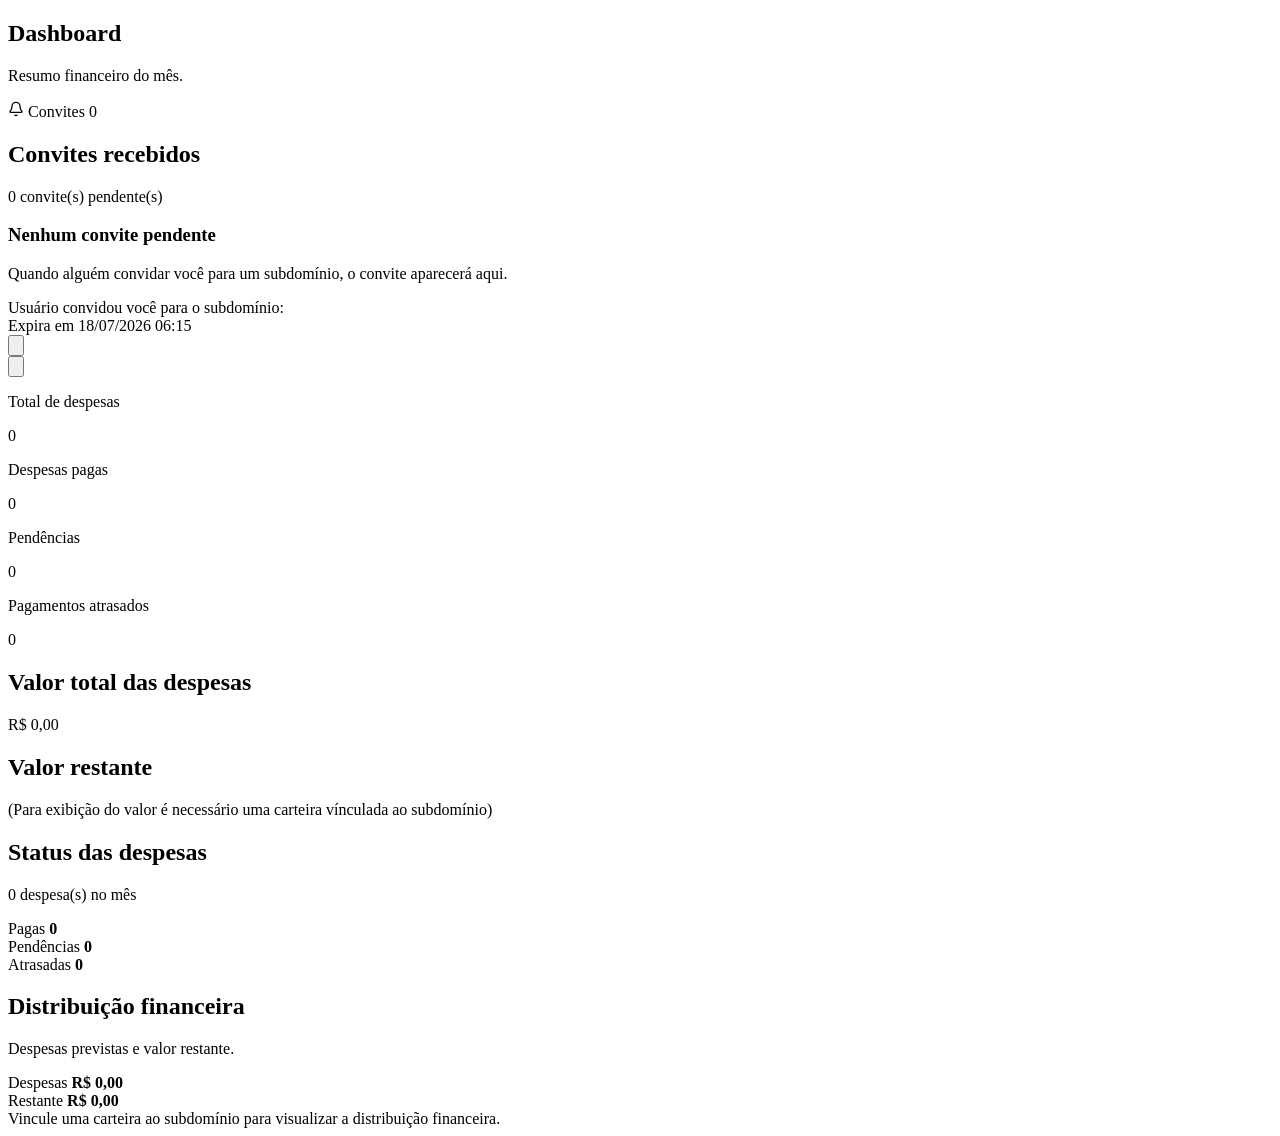
<file: src/main/resources/templates/dashboard/index.html>
<!doctype html>
<html lang="pt-BR" xmlns:th="http://www.thymeleaf.org">
<head th:replace="~{fragments/head :: head('Dashboard')}"></head>
<body>
<div class="app-shell">
    <header th:replace="~{fragments/header :: appHeader('dashboard')}"></header>

    <main class="app-main" data-dashboard-invitations
          th:data-invitation-check-url="@{/subdomain/invite/check-invitations}">
        <section class="dashboard-header">
            <div>
                <h1 class="page-title">Dashboard</h1>
                <p class="page-subtitle">Resumo financeiro do mês.</p>
            </div>

            <a class="btn btn-secondary btn-primary-inline invitation-check-button"
               th:href="@{/subdomain/invite/check-invitations}">
                <span class="invitation-button-icon" aria-hidden="true">
                    <svg xmlns="http://www.w3.org/2000/svg" width="16" height="16" viewBox="0 0 24 24"
                         fill="none" stroke="currentColor" stroke-width="2" stroke-linecap="round"
                         stroke-linejoin="round">
                        <path d="M10.268 21a2 2 0 0 0 3.464 0"></path>
                        <path d="M3.262 15.326A1 1 0 0 0 4 17h16a1 1 0 0 0 .74-1.673C19.41 13.956 18 12.499 18 8a6 6 0 0 0-12 0c0 4.499-1.411 5.956-2.738 7.326"></path>
                    </svg>
                </span>
                <span>Convites</span>
                <span class="invitation-count" data-invitation-count
                      th:hidden="${invitations == null or #lists.isEmpty(invitations)}"
                      th:text="${invitations != null ? #lists.size(invitations) : 0}">0</span>
            </a>
        </section>

        <div class="message message-success list-message" data-dashboard-feedback
             th:if="${result}" th:text="${result}"></div>
        <div class="message message-success list-message" data-dashboard-feedback th:if="${positiveFeedback}"
             th:text="${positiveFeedback}"></div>
        <div class="message message-error list-message" data-dashboard-feedback th:if="${negativeFeedback}"
             th:text="${negativeFeedback}"></div>

        <div data-invitation-panel-slot>
            <section class="content-panel invitation-panel" th:if="${invitations != null}">
                <div class="list-toolbar invitation-toolbar">
                    <div>
                        <h2 class="panel-title">Convites recebidos</h2>
                        <p class="panel-text" th:text="${#lists.size(invitations)} + ' convite(s) pendente(s)'">
                            0 convite(s) pendente(s)
                        </p>
                    </div>
                </div>

                <div class="empty-state" th:if="${#lists.isEmpty(invitations)}">
                    <h3>Nenhum convite pendente</h3>
                    <p>Quando alguém convidar você para um subdomínio, o convite aparecerá aqui.</p>
                </div>

                <div class="invitation-list" th:if="${!#lists.isEmpty(invitations)}">
                    <article class="invitation-item" th:each="invitation : ${invitations}">
                        <div>
                            <span class="table-title" th:text="${invitation.username()}">Usuário</span>
                            <span class="table-meta">convidou você para o subdomínio:
                                <strong th:text="${invitation.titleSubdomain()}"></strong>
                            </span>
                        </div>
                        <div>
                            <span class="table-meta">Expira em</span>
                            <span class="table-title"
                                  th:text="${#temporals.format(invitation.expiresAt().atZone(T(java.time.ZoneId).systemDefault()).toLocalDateTime(), 'dd/MM/yyyy HH:mm')}">
                                18/07/2026 06:15
                            </span>
                        </div>
                        <div class="invitation-actions">
                            <form th:action="@{/subdomain/invite/response-invitation}" method="post">
                                <input type="hidden" th:name="${_csrf.parameterName}" th:value="${_csrf.token}">
                                <input type="hidden" name="token" th:value="${invitation.token()}">
                                <input type="hidden" name="response" value="DECLINE">
                                <button class="btn btn-icon btn-icon-danger" type="submit"
                                        aria-label="Recusar convite" title="Recusar convite">
                                    <svg xmlns="http://www.w3.org/2000/svg" viewBox="0 0 24 24" fill="none"
                                         stroke="currentColor" stroke-width="2" stroke-linecap="round"
                                         stroke-linejoin="round" aria-hidden="true">
                                        <path d="M18 6 6 18"></path>
                                        <path d="m6 6 12 12"></path>
                                    </svg>
                                </button>
                            </form>
                            <form th:action="@{/subdomain/invite/response-invitation}" method="post">
                                <input type="hidden" th:name="${_csrf.parameterName}" th:value="${_csrf.token}">
                                <input type="hidden" name="token" th:value="${invitation.token()}">
                                <input type="hidden" name="response" value="ACCEPT">
                                <button class="btn btn-icon btn-icon-primary" type="submit"
                                        aria-label="Aceitar convite" title="Aceitar convite">
                                    <svg xmlns="http://www.w3.org/2000/svg" viewBox="0 0 24 24" fill="none"
                                         stroke="currentColor" stroke-width="2" stroke-linecap="round"
                                         stroke-linejoin="round" aria-hidden="true">
                                        <path d="M20 6 9 17l-5-5"></path>
                                    </svg>
                                </button>
                            </form>
                        </div>
                    </article>
                </div>
            </section>
        </div>

        <section class="dashboard-grid" aria-label="Resumo financeiro">
            <article class="metric-card">
                <p class="metric-label">Total de despesas</p>
                <p class="metric-value" th:text="${output.totalExpenses()}">0</p>
            </article>
            <article class="metric-card">
                <p class="metric-label">Despesas pagas</p>
                <p class="metric-value" th:text="${output.expensesPaid()}">0</p>
            </article>
            <article class="metric-card">
                <p class="metric-label">Pendências</p>
                <p class="metric-value" th:text="${output.outstandingExpenses()}">0</p>
            </article>
            <article class="metric-card">
                <p class="metric-label">Pagamentos atrasados</p>
                <p class="metric-value" th:text="${output.overduePayments()}">0</p>
            </article>
        </section>

        <section class="content-panel">
            <div class="dashboard-summary-grid">
                <div>
                    <h2 class="panel-title">Valor total das despesas</h2>
                    <p class="panel-text" th:text="${output.formattedAmountPayableExpenses()}">R$ 0,00</p>
                </div>
                <div>
                    <h2 class="panel-title">Valor restante</h2>
                    <p class="panel-text" th:text="${output.formattedRemainingAmount()}">
                        (Para exibição do valor é necessário uma carteira vínculada ao subdomínio)</p>
                </div>
            </div>
        </section>

        <section class="dashboard-charts-grid" aria-label="Gráficos financeiros">
            <article class="content-panel chart-panel">
                <div class="chart-header">
                    <h2 class="panel-title">Status das despesas</h2>
                    <p class="panel-text" th:text="${output.totalExpenses()} + ' despesa(s) no mês'">0 despesa(s) no mês</p>
                </div>

                <div class="chart-bars">
                    <div class="chart-bar-row">
                        <div class="chart-bar-label">
                            <span>Pagas</span>
                            <strong th:text="${output.expensesPaid()}">0</strong>
                        </div>
                        <div class="chart-track">
                            <div class="chart-fill chart-fill-success"
                                 th:style="'width: ' + ${output.expensesPaidPercentage()} + '%'"></div>
                        </div>
                    </div>

                    <div class="chart-bar-row">
                        <div class="chart-bar-label">
                            <span>Pendências</span>
                            <strong th:text="${output.outstandingExpenses()}">0</strong>
                        </div>
                        <div class="chart-track">
                            <div class="chart-fill chart-fill-warning"
                                 th:style="'width: ' + ${output.outstandingExpensesPercentage()} + '%'"></div>
                        </div>
                    </div>

                    <div class="chart-bar-row">
                        <div class="chart-bar-label">
                            <span>Atrasadas</span>
                            <strong th:text="${output.overduePayments()}">0</strong>
                        </div>
                        <div class="chart-track">
                            <div class="chart-fill chart-fill-danger"
                                 th:style="'width: ' + ${output.overduePaymentsPercentage()} + '%'"></div>
                        </div>
                    </div>
                </div>
            </article>

            <article class="content-panel chart-panel">
                <div class="chart-header">
                    <h2 class="panel-title">Distribuição financeira</h2>
                    <p class="panel-text">Despesas previstas e valor restante.</p>
                </div>

                <div class="finance-chart" th:if="${output.hasWalletBalance()}">
                    <div class="finance-column">
                        <div class="finance-bar">
                            <div class="finance-bar-fill chart-fill-danger"
                                 th:style="'height: ' + ${output.amountPayableExpensesPercentage()} + '%'"></div>
                        </div>
                        <span class="finance-label">Despesas</span>
                        <strong th:text="${output.formattedAmountPayableExpenses()}">R$ 0,00</strong>
                    </div>

                    <div class="finance-column">
                        <div class="finance-bar">
                            <div class="finance-bar-fill chart-fill-success"
                                 th:style="'height: ' + ${output.remainingAmountPercentage()} + '%'"></div>
                        </div>
                        <span class="finance-label">Restante</span>
                        <strong th:text="${output.formattedRemainingAmount()}">R$ 0,00</strong>
                    </div>
                </div>

                <div class="chart-empty" th:unless="${output.hasWalletBalance()}">
                    Vincule uma carteira ao subdomínio para visualizar a distribuição financeira.
                </div>
            </article>
        </section>
    </main>
</div>
<script>
    document.querySelectorAll('[data-dashboard-feedback]').forEach(function (feedback) {
        window.setTimeout(function () {
            feedback.remove();
        }, 5000);
    });
</script>
</body>
</html>
</file>
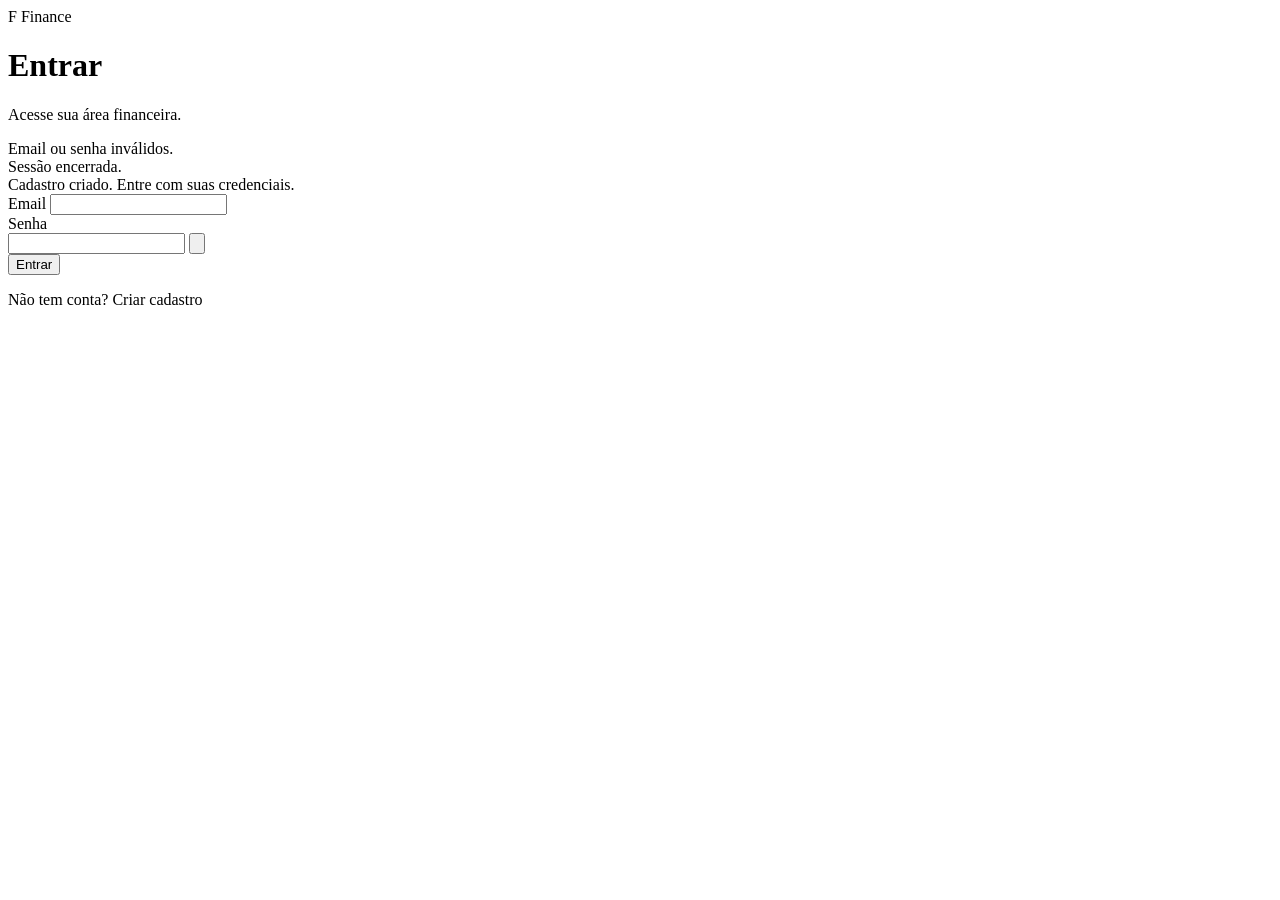
<file: src/main/resources/templates/auth/login.html>
<!doctype html>
<html lang="pt-BR" xmlns:th="http://www.thymeleaf.org">
<head th:replace="~{fragments/head :: head('Entrar')}"></head>
<body class="auth-page">
<main class="auth-panel">
    <div class="brand-mark">
        <span class="brand-symbol">F</span>
        <span>Finance</span>
    </div>

    <h1 class="page-title">Entrar</h1>
    <p class="page-subtitle">Acesse sua área financeira.</p>

    <div class="message message-error" th:if="${param.error}">Email ou senha inválidos.</div>
    <div class="message message-success" th:if="${param.logout}">Sessão encerrada.</div>
    <div class="message message-success" th:if="${param.registered}">Cadastro criado. Entre com suas credenciais.</div>

    <form th:action="@{/auth/login}" method="post">
        <input type="hidden" th:name="${_csrf.parameterName}" th:value="${_csrf.token}">

        <div class="field-group">
            <label class="field-label" for="email">Email</label>
            <input class="field-input" id="email" name="email" type="email" autocomplete="email" required>
        </div>

        <div class="field-group">
            <label class="field-label" for="password">Senha</label>
            <div class="password-field">
                <input class="field-input" id="password" name="password" type="password"
                       autocomplete="current-password" required>
                <button class="password-toggle" type="button" data-password-toggle="password"
                        aria-label="Mostrar senha" title="Mostrar senha">
                    <svg viewBox="0 0 24 24" fill="none" stroke="currentColor" stroke-width="2"
                         stroke-linecap="round" stroke-linejoin="round" aria-hidden="true">
                        <path d="M2 12s3.5-7 10-7 10 7 10 7-3.5 7-10 7-10-7-10-7Z"></path>
                        <circle cx="12" cy="12" r="3"></circle>
                    </svg>
                </button>
            </div>
        </div>

        <button class="btn btn-primary" type="submit">Entrar</button>
    </form>

    <p class="auth-footer">Não tem conta? <a th:href="@{/auth/register}">Criar cadastro</a></p>
</main>
</body>
</html>
</file>
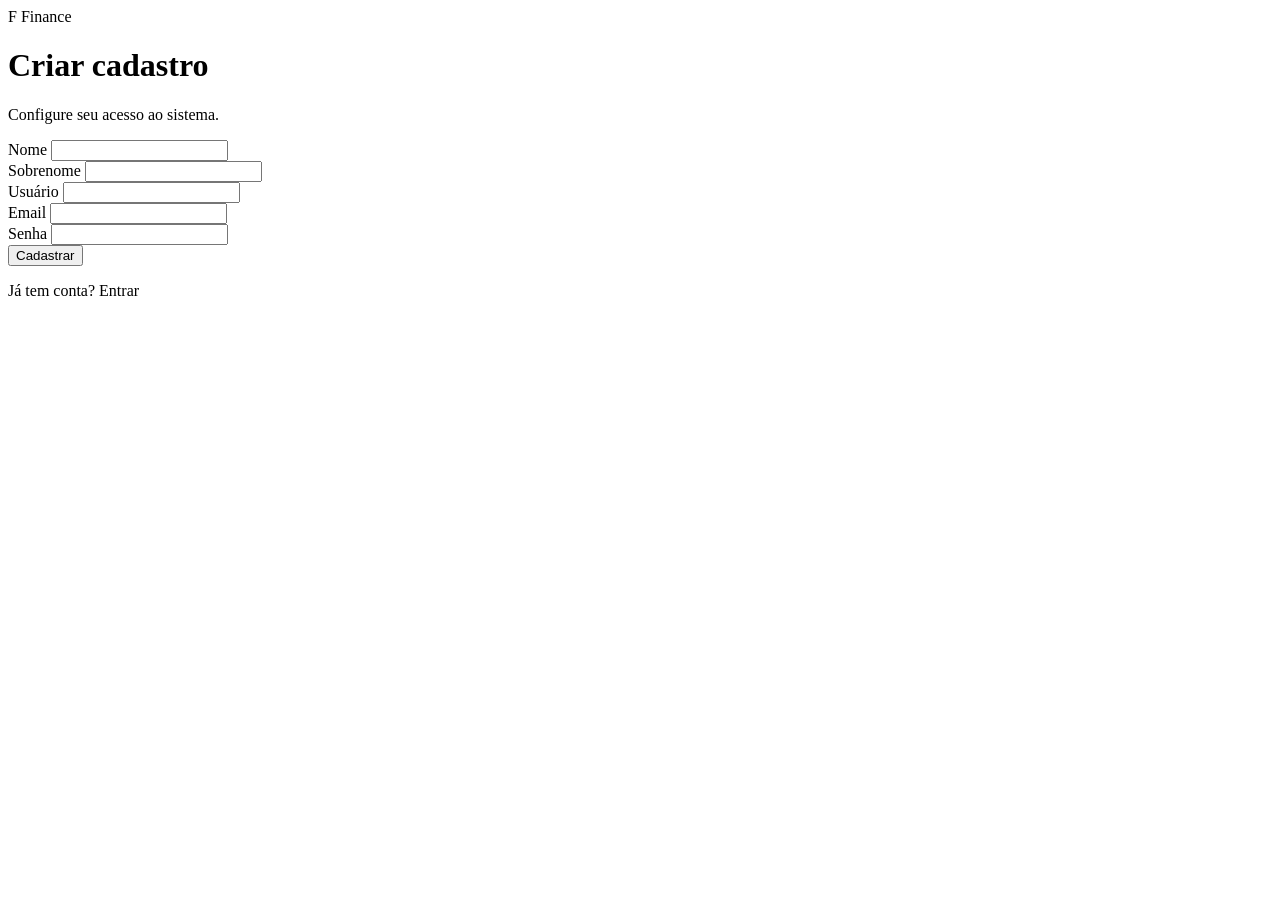
<file: src/main/resources/templates/auth/register.html>
<!doctype html>
<html lang="pt-BR" xmlns:th="http://www.thymeleaf.org">
<head th:replace="~{fragments/head :: head('Cadastro')}"></head>
<body class="auth-page">
<main class="auth-panel auth-panel-wide">
    <div class="brand-mark">
        <span class="brand-symbol">F</span>
        <span>Finance</span>
    </div>

    <h1 class="page-title">Criar cadastro</h1>
    <p class="page-subtitle">Configure seu acesso ao sistema.</p>

    <div class="message message-error" th:if="${registerError}" th:text="${registerError}"></div>

    <form th:action="@{/auth/register}" th:object="${form}" method="post">
        <input type="hidden" th:name="${_csrf.parameterName}" th:value="${_csrf.token}">

        <div class="form-row">
            <div class="field-group">
                <label class="field-label" for="firstName">Nome</label>
                <input class="field-input" id="firstName" th:field="*{firstName}" autocomplete="given-name" required maxlength="40">
                <span class="field-error" th:if="${#fields.hasErrors('firstName')}" th:errors="*{firstName}"></span>
            </div>

            <div class="field-group">
                <label class="field-label" for="lastName">Sobrenome</label>
                <input class="field-input" id="lastName" th:field="*{lastName}" autocomplete="family-name" required maxlength="40">
                <span class="field-error" th:if="${#fields.hasErrors('lastName')}" th:errors="*{lastName}"></span>
            </div>
        </div>

        <div class="field-group">
            <label class="field-label" for="username">Usuário</label>
            <input class="field-input" id="username" th:field="*{username}" autocomplete="username" required maxlength="30">
            <span class="field-error" th:if="${#fields.hasErrors('username')}" th:errors="*{username}"></span>
        </div>

        <div class="field-group">
            <label class="field-label" for="email">Email</label>
            <input class="field-input" id="email" th:field="*{email}" type="email" autocomplete="email" required>
            <span class="field-error" th:if="${#fields.hasErrors('email')}" th:errors="*{email}"></span>
        </div>

        <div class="field-group">
            <label class="field-label" for="password">Senha</label>
            <input class="field-input" id="password" th:field="*{password}" type="password" autocomplete="new-password" required minlength="8" maxlength="100">
            <span class="field-error" th:if="${#fields.hasErrors('password')}" th:errors="*{password}"></span>
        </div>

        <button class="btn btn-primary" type="submit">Cadastrar</button>
    </form>

    <p class="auth-footer">Já tem conta? <a th:href="@{/auth/login}">Entrar</a></p>
</main>
</body>
</html>
</file>
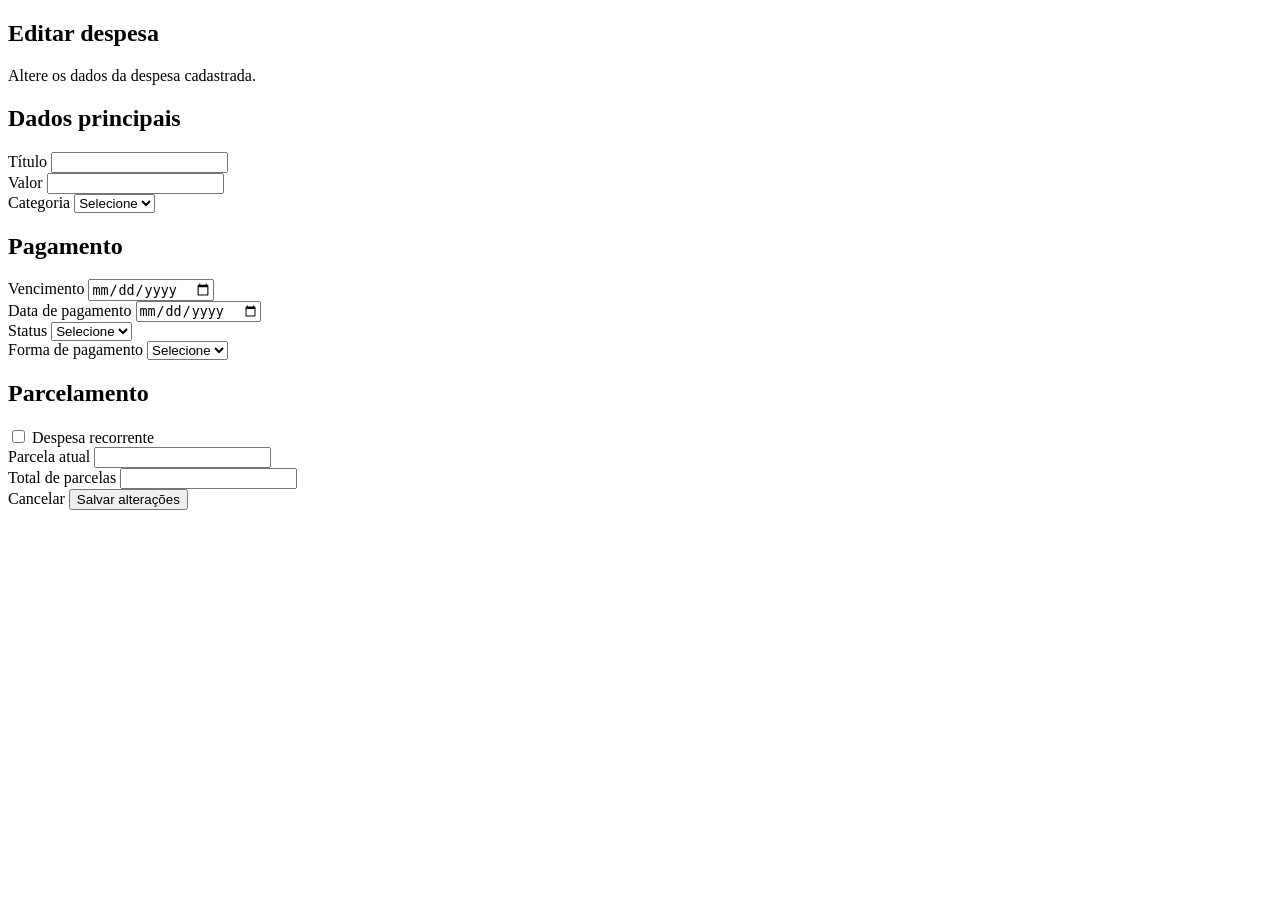
<file: src/main/resources/templates/expense/edit.html>
<!doctype html>
<html lang="pt-BR" xmlns:th="http://www.thymeleaf.org">
<head th:replace="~{fragments/head :: head('Editar despesa')}"></head>
<body>
<div class="app-shell">
    <header th:replace="~{fragments/header :: appHeader('expense')}"></header>

    <main class="app-main">
        <section class="dashboard-header">
            <div>
                <h1 class="page-title">Editar despesa</h1>
                <p class="page-subtitle">Altere os dados da despesa cadastrada.</p>
            </div>
        </section>

        <section class="content-panel expense-form-panel">
            <div class="message message-error" th:if="${editError}" th:text="${editError}"></div>
            <div class="message message-success" th:if="${result}" th:text="${result}"></div>

            <form th:action="@{/expense/{id}(id=${idExpense})}" method="post">
                <input type="hidden" name="_method" value="PUT">
                <input type="hidden" th:name="${_csrf.parameterName}" th:value="${_csrf.token}">

                <div class="form-section">
                    <h2 class="panel-title">Dados principais</h2>

                    <div class="field-group">
                        <label class="field-label" for="title">Título</label>
                        <input class="field-input" id="title" name="title" th:value="${expense.title()}" maxlength="120"
                               required>
                    </div>

                    <div class="form-row">
                        <div class="field-group">
                            <label class="field-label" for="amount">Valor</label>
                            <input class="field-input" id="amount" name="amount" th:value="${expense.amount()}"
                                   type="number" min="0.01" step="0.01" inputmode="decimal" required>
                        </div>

                        <div class="field-group">
                            <label class="field-label" for="category">Categoria</label>
                            <select class="field-input" id="category" name="category" required>
                                <option value="">Selecione</option>
                                <option th:each="categoryOption : ${categories}"
                                        th:value="${categoryOption}"
                                        th:selected="${expense.category() == categoryOption}"
                                        th:text="${categoryOption.name() == 'FOOD' ? 'Alimentação' :
                                            categoryOption.name() == 'HOUSING' ? 'Moradia' :
                                            categoryOption.name() == 'TRANSPORT' ? 'Transporte' :
                                            categoryOption.name() == 'HEALTH' ? 'Saúde' :
                                            categoryOption.name() == 'EDUCATION' ? 'Educação' :
                                            categoryOption.name() == 'ENTERTAINMENT' ? 'Entretenimento' : 'Outros'}"></option>
                            </select>
                        </div>
                    </div>
                </div>

                <div class="form-section">
                    <h2 class="panel-title">Pagamento</h2>

                    <div class="form-row">
                        <div class="field-group">
                            <label class="field-label" for="dueDate">Vencimento</label>
                            <input class="field-input" id="dueDate" name="dueDate" th:value="${expense.dueDate()}"
                                   type="date" required>
                        </div>

                        <div class="field-group">
                            <label class="field-label" for="paymentDate">Data de pagamento</label>
                            <input class="field-input" id="paymentDate" name="paymentDate"
                                   th:value="${expense.paymentDate()}" type="date">
                        </div>
                    </div>

                    <div class="form-row">
                        <div class="field-group">
                            <label class="field-label" for="status">Status</label>
                            <select class="field-input" id="status" name="status" required>
                                <option value="">Selecione</option>
                                <option th:each="statusOption : ${status}"
                                        th:value="${statusOption}"
                                        th:selected="${expense.status() == statusOption}"
                                        th:text="${statusOption.name() == 'PAID' ? 'Pago' :
                                            statusOption.name() == 'PENDING' ? 'Pendente' :
                                            statusOption.name() == 'OVERDUE' ? 'Atrasado' : 'Cancelado'}"></option>
                            </select>
                        </div>

                        <div class="field-group">
                            <label class="field-label" for="paymentMethod">Forma de pagamento</label>
                            <select class="field-input" id="paymentMethod" name="paymentMethod" required>
                                <option value="">Selecione</option>
                                <option th:each="paymentMethodOption : ${paymentMethods}"
                                        th:value="${paymentMethodOption}"
                                        th:selected="${expense.paymentMethod() == paymentMethodOption}"
                                        th:text="${paymentMethodOption.name() == 'PIX' ? 'PIX' :
                                            paymentMethodOption.name() == 'DEBIT_CARD' ? 'Cartão de débito' :
                                            paymentMethodOption.name() == 'CREDIT_CARD' ? 'Cartão de crédito' :
                                            paymentMethodOption.name() == 'TRANSFER' ? 'Transferência' : 'Outro'}"></option>
                            </select>
                        </div>
                    </div>
                </div>

                <div class="form-section">
                    <h2 class="panel-title">Parcelamento</h2>

                    <label class="checkbox-field" for="recurring">
                        <input id="recurring" name="recurring" type="checkbox" th:checked="${expense.recurring()}">
                        <span>Despesa recorrente</span>
                    </label>

                    <div class="form-row">
                        <div class="field-group">
                            <label class="field-label" for="installmentNumber">Parcela atual</label>
                            <input class="field-input" id="installmentNumber" name="installmentNumber"
                                   th:value="${expense.installmentNumber()}" type="number" min="1" inputmode="numeric">
                        </div>

                        <div class="field-group">
                            <label class="field-label" for="totalInstallments">Total de parcelas</label>
                            <input class="field-input" id="totalInstallments" name="totalInstallments"
                                   th:value="${expense.totalInstallments()}" type="number" min="1" inputmode="numeric">
                        </div>
                    </div>
                </div>

                <div class="form-actions">
                    <a class="btn btn-secondary"
                       th:href="@{/expense/by-user(subdomainId=${selectedSubdomainId}, dataDeUso=${selectedDate})}">Cancelar</a>
                    <button class="btn btn-primary btn-primary-inline" type="submit">Salvar alterações</button>
                </div>
            </form>
        </section>
    </main>
</div>
</body>
</html>
</file>
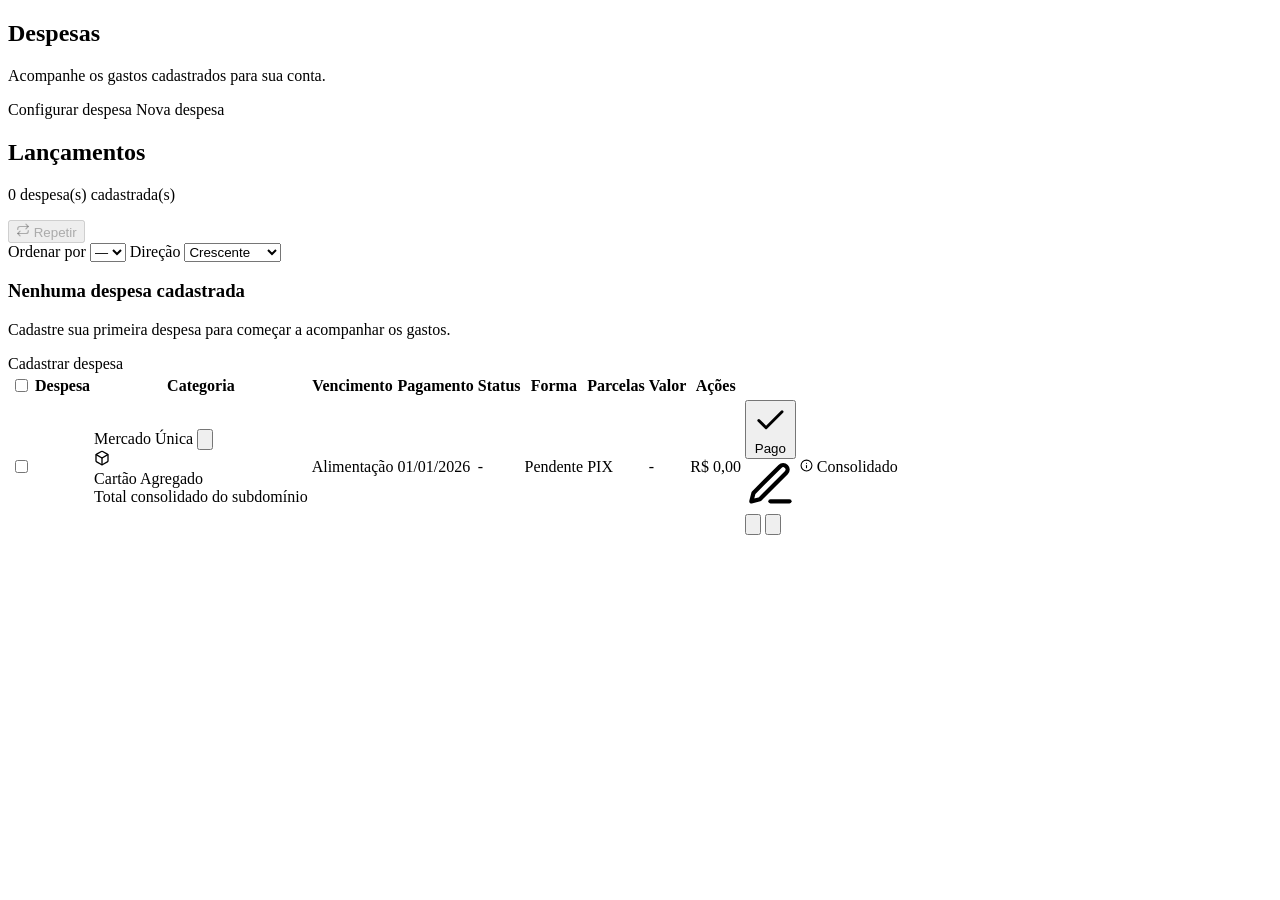
<file: src/main/resources/templates/expense/list.html>
<!doctype html>
<html lang="pt-BR" xmlns:th="http://www.thymeleaf.org">
<head th:replace="~{fragments/head :: head('Despesas')}"></head>
<body>
<div class="app-shell">
    <header th:replace="~{fragments/header :: appHeader('expense')}"></header>

    <main class="app-main">
        <section class="dashboard-header">
            <div>
                <h1 class="page-title">Despesas</h1>
                <p class="page-subtitle">Acompanhe os gastos cadastrados para sua conta.</p>
            </div>

            <div class="dashboard-header-actions" th:if="${canManageExpenses}">
                <a class="btn btn-secondary"
                   th:href="@{/config/expense/register(subdomainId=${selectedSubdomainId}, dataDeUso=${selectedDate})}">
                    Configurar despesa
                </a>
                <a class="btn btn-primary btn-primary-inline"
                   th:href="@{/expense/register(subdomainId=${selectedSubdomainId}, dataDeUso=${selectedDate})}">
                    Nova despesa
                </a>
            </div>
        </section>

        <section class="content-panel list-panel">
            <div class="message message-success list-message" th:if="${result}" th:text="${result}"></div>
            <div class="message message-error list-message" th:if="${listError}" th:text="${listError}"></div>

            <div class="list-toolbar">
                <div>
                    <h2 class="panel-title">Lançamentos</h2>
                    <p class="panel-text" th:text="${#lists.size(expenses)} + ' despesa(s) cadastrada(s)'">0 despesa(s)
                        cadastrada(s)</p>
                </div>
                <div class="list-toolbar-actions">
                    <button class="btn btn-secondary btn-sm btn-repeat-selected" type="button" disabled
                            th:if="${canManageExpenses}"
                            aria-label="Repetir despesas selecionadas"
                            title="Repetir despesas selecionadas">
                        <svg xmlns="http://www.w3.org/2000/svg" width="14" height="14" viewBox="0 0 24 24"
                             fill="none" stroke="currentColor" stroke-width="2" stroke-linecap="round"
                             stroke-linejoin="round" aria-hidden="true">
                            <path d="m17 2 4 4-4 4"></path>
                            <path d="M3 11v-1a4 4 0 0 1 4-4h14"></path>
                            <path d="m7 22-4-4 4-4"></path>
                            <path d="M21 13v1a4 4 0 0 1-4 4H3"></path>
                        </svg>
                        <span>Repetir</span>
                    </button>
                    <form th:action="@{/expense/by-user}" method="get" class="sort-form">
                        <input type="hidden" name="subdomainId" th:value="${selectedSubdomainId}">
                        <input type="hidden" name="month" th:value="${selectedMonth}">
                        <label class="field-label" for="filter">Ordenar por</label>
                        <select id="filter" name="filter" class="field-input sort-select">
                            <option th:each="entry : ${filters}" th:value="${entry.key}" th:text="${entry.value}"
                                    th:selected="${param.filter != null and param.filter[0] == entry.key.name()}">—
                            </option>
                        </select>
                        <label class="field-label" for="direction">Direção</label>
                        <select id="direction" name="direction" class="field-input sort-select">
                            <option value="ASC"
                                    th:selected="${param.direction == null or param.direction[0] == 'ASC'}">
                                Crescente
                            </option>
                            <option value="DESC"
                                    th:selected="${param.direction != null and param.direction[0] == 'DESC'}">
                                Decrescente
                            </option>
                        </select>
                    </form>
                </div>
            </div>

            <div class="empty-state" th:if="${#lists.isEmpty(expenses)}">
                <h3>Nenhuma despesa cadastrada</h3>
                <p>Cadastre sua primeira despesa para começar a acompanhar os gastos.</p>
                <a class="btn btn-primary btn-primary-inline"
                   th:if="${canManageExpenses}"
                   th:href="@{/expense/register(subdomainId=${selectedSubdomainId}, dataDeUso=${selectedDate})}">Cadastrar
                    despesa</a>
            </div>

            <div class="table-wrapper" th:if="${!#lists.isEmpty(expenses)}">
                <table class="data-table expense-table">
                    <thead>
                    <tr>
                        <th th:if="${canManageExpenses}">
                            <input id="selectAllExpenses" type="checkbox" aria-label="Selecionar todas as despesas">
                        </th>
                        <th>Despesa</th>
                        <th>Categoria</th>
                        <th>Vencimento</th>
                        <th>Pagamento</th>
                        <th>Status</th>
                        <th>Forma</th>
                        <th>Parcelas</th>
                        <th class="amount-column">Valor</th>
                        <th th:if="${canManageExpenses}">Ações</th>
                    </tr>
                    </thead>
                    <tbody>
                    <tr th:each="expense : ${expenses}"
                        th:classappend="${expense.id() == null ? ' aggregated-expense-row' : ''}">
                        <td data-label="Selecionar" th:if="${canManageExpenses and expense.id() != null}">
                            <input class="expense-checkbox" type="checkbox" name="idExpense"
                                   th:value="${expense.id()}" th:data-title="${expense.title()}"
                                   aria-label="Selecionar despesa">
                        </td>
                        <td class="aggregate-selection-spacer" th:if="${canManageExpenses and expense.id() == null}"
                            aria-hidden="true">
                            <span class="aggregate-indicator-bullet" title="Subdomínio agregado"></span>
                        </td>
                        <td data-label="Despesa" th:colspan="${expense.id() == null ? 7 : 1}">
                            <span class="expense-mobile-summary" th:if="${expense.id() != null}">
                                <span>
                                    <span class="table-title" th:text="${expense.title()}">Mercado</span>
                                    <span class="table-meta" th:text="${expense.recurringLabel()}">Única</span>
                                </span>
                                <button class="btn btn-icon btn-secondary expense-details-button" type="button"
                                        aria-label="Ver detalhes da despesa" title="Ver detalhes">
                                    <svg xmlns="http://www.w3.org/2000/svg" viewBox="0 0 24 24"
                                         fill="none" stroke="currentColor" stroke-width="2" stroke-linecap="round"
                                         stroke-linejoin="round" aria-hidden="true">
                                        <circle cx="12" cy="12" r="1"></circle>
                                        <circle cx="19" cy="12" r="1"></circle>
                                        <circle cx="5" cy="12" r="1"></circle>
                                    </svg>
                                </button>
                            </span>
                            <div class="aggregated-expense-card" th:if="${expense.id() == null}">
                                <div class="aggregated-icon-wrap" aria-hidden="true">
                                    <svg xmlns="http://www.w3.org/2000/svg" width="16" height="16" viewBox="0 0 24 24"
                                         fill="none" stroke="currentColor" stroke-width="2" stroke-linecap="round"
                                         stroke-linejoin="round">
                                        <path d="M21 16V8a2 2 0 0 0-1-1.73l-7-4a2 2 0 0 0-2 0l-7 4A2 2 0 0 0 3 8v8a2 2 0 0 0 1 1.73l7 4a2 2 0 0 0 2 0l7-4A2 2 0 0 0 21 16z"></path>
                                        <polyline points="3.27 6.96 12 12.01 20.73 6.96"></polyline>
                                        <line x1="12" y1="22.08" x2="12" y2="12"></line>
                                    </svg>
                                </div>
                                <div class="aggregated-info">
                                    <div class="aggregated-header">
                                        <span class="table-title" th:text="${expense.title()}">Cartão</span>
                                        <span class="aggregate-badge">Agregado</span>
                                    </div>
                                    <span class="table-meta">Total consolidado do subdomínio</span>
                                </div>
                            </div>
                        </td>
                        <td data-label="Categoria" th:if="${expense.id() != null}"
                            th:text="${expense.categoryLabel()}">Alimentação</td>
                        <td data-label="Vencimento" th:if="${expense.id() != null}"
                            th:text="${expense.formattedDueDate()}">01/01/2026</td>
                        <td data-label="Pagamento" th:if="${expense.id() != null}"
                            th:text="${expense.formattedPaymentDate()}">-</td>
                        <td data-label="Status" th:if="${expense.id() != null}">
                            <span class="status-badge"
                                  th:classappend="${expense.status() != null ? ' status-' + expense.status().name().toLowerCase() : ''}"
                                  th:text="${expense.statusLabel()}">Pendente</span>
                        </td>
                        <td data-label="Forma" th:if="${expense.id() != null}"
                            th:text="${expense.paymentMethodLabel()}">PIX</td>
                        <td data-label="Parcelas" th:if="${expense.id() != null}"
                            th:text="${expense.installmentsLabel()}">-</td>
                        <td data-label="Valor" class="amount-column" th:text="${expense.formattedAmount()}">R$ 0,00</td>
                        <td data-label="Ações" th:if="${canManageExpenses and expense.id() != null}">
                            <div class="table-actions">
                                <form th:if="${expense.status() == null or expense.status().name() != 'PAID'}"
                                      th:action="@{/expense/{id}/mark-paid(id=${expense.id()})}" method="post">
                                    <input type="hidden" th:name="${_csrf.parameterName}" th:value="${_csrf.token}">
                                    <button class="btn btn-sm btn-mark-paid" type="submit"
                                            aria-label="Marcar despesa como paga"
                                            title="Marcar como pago">
                                        <svg xmlns="http://www.w3.org/2000/svg" viewBox="0 0 24 24"
                                             fill="none" stroke="currentColor" stroke-width="2" stroke-linecap="round"
                                             stroke-linejoin="round" aria-hidden="true">
                                            <path d="M20 6 9 17l-5-5"></path>
                                        </svg>
                                        <span>Pago</span>
                                    </button>
                                </form>
                                <a class="btn btn-icon btn-secondary"
                                   th:href="@{/expense/{id}/edit(id=${expense.id()})}"
                                   aria-label="Editar despesa"
                                   title="Editar despesa">
                                    <svg xmlns="http://www.w3.org/2000/svg" viewBox="0 0 24 24"
                                         fill="none" stroke="currentColor" stroke-width="2" stroke-linecap="round"
                                         stroke-linejoin="round" aria-hidden="true">
                                        <path d="M12 20h9"></path>
                                        <path d="M16.5 3.5a2.12 2.12 0 0 1 3 3L7 19l-4 1 1-4Z"></path>
                                    </svg>
                                </a>
                                <button class="btn btn-icon btn-secondary btn-change-subdomain" type="button"
                                        th:data-id="${expense.id()}"
                                        th:data-title="${expense.title()}"
                                        aria-label="Mover despesa para outro subdomínio"
                                        title="Mover para outro subdomínio">
                                    <svg xmlns="http://www.w3.org/2000/svg" viewBox="0 0 24 24"
                                         fill="none" stroke="currentColor" stroke-width="2" stroke-linecap="round"
                                         stroke-linejoin="round" aria-hidden="true">
                                        <path d="M17 2l4 4-4 4"></path>
                                        <path d="M3 11V10a4 4 0 0 1 4-4h14"></path>
                                        <path d="M7 22l-4-4 4-4"></path>
                                        <path d="M21 13v1a4 4 0 0 1-4 4H3"></path>
                                    </svg>
                                </button>
                                <button class="btn btn-icon btn-icon-danger btn-delete" type="button"
                                        th:data-id="${expense.id()}"
                                        th:data-title="${expense.title()}"
                                        aria-label="Excluir despesa"
                                        title="Excluir despesa">
                                    <svg xmlns="http://www.w3.org/2000/svg" viewBox="0 0 24 24"
                                         fill="none" stroke="currentColor" stroke-width="2" stroke-linecap="round"
                                         stroke-linejoin="round" aria-hidden="true">
                                        <path d="M3 6h18"></path>
                                        <path d="M19 6v14c0 1-1 2-2 2H7c-1 0-2-1-2-2V6"></path>
                                        <path d="M8 6V4c0-1 1-2 2-2h4c1 0 2 1 2 2v2"></path>
                                    </svg>
                                </button>
                            </div>
                        </td>
                        <td data-label="Ações" class="aggregate-actions-spacer" th:if="${canManageExpenses and expense.id() == null}">
                            <span class="aggregate-status-tag" title="Despesas consolidadas deste subdomínio">
                                <svg xmlns="http://www.w3.org/2000/svg" width="13" height="13" viewBox="0 0 24 24"
                                     fill="none" stroke="currentColor" stroke-width="2" stroke-linecap="round"
                                     stroke-linejoin="round" aria-hidden="true">
                                    <circle cx="12" cy="12" r="10"></circle>
                                    <line x1="12" y1="16" x2="12" y2="12"></line>
                                    <line x1="12" y1="8" x2="12.01" y2="8"></line>
                                </svg>
                                <span>Consolidado</span>
                            </span>
                        </td>
                    </tr>
                    </tbody>
                </table>
            </div>
        </section>
    </main>
</div>

<div class="modal-overlay expense-detail-modal" data-expense-detail-modal hidden>
    <div class="modal-container" role="dialog" aria-modal="true" aria-labelledby="expenseDetailTitle">
        <div class="expense-detail-header">
            <div>
                <h3 class="modal-title" id="expenseDetailTitle">Detalhes da despesa</h3>
                <p class="modal-text" data-expense-detail-subtitle></p>
            </div>
            <button class="btn btn-icon btn-secondary" type="button" data-expense-detail-close
                    aria-label="Fechar detalhes" title="Fechar">
                <svg xmlns="http://www.w3.org/2000/svg" viewBox="0 0 24 24"
                     fill="none" stroke="currentColor" stroke-width="2" stroke-linecap="round"
                     stroke-linejoin="round" aria-hidden="true">
                    <path d="M18 6 6 18"></path>
                    <path d="m6 6 12 12"></path>
                </svg>
            </button>
        </div>
        <dl class="expense-detail-list" data-expense-detail-list></dl>
    </div>
</div>

<div id="deleteModal" class="modal-overlay"
     style="display: none; position: fixed; top: 0; left: 0; width: 100%; height: 100%; background: rgba(17, 24, 39, 0.6); backdrop-filter: blur(4px); z-index: 1000; align-items: center; justify-content: center;">
    <div class="modal-container"
         style="background: var(--surface); padding: 24px; border-radius: var(--radius); box-shadow: var(--shadow); width: min(90%, 420px); border: 1px solid var(--border-soft);">
        <h3 style="margin-top: 0; font-size: 18px; color: var(--text);">Confirmar Exclusão</h3>
        <p style="color: var(--text-muted); font-size: 14px; margin: 12px 0 24px;">Tem certeza que deseja excluir a
            despesa "<strong id="deleteTargetTitle"></strong>"? Esta ação não pode ser desfeita.</p>
        <form id="deleteForm" method="post">
            <input type="hidden" name="_method" value="DELETE">
            <input type="hidden" th:name="${_csrf.parameterName}" th:value="${_csrf.token}">
            <div class="modal-actions">
                <button type="button" class="btn btn-secondary" onclick="closeDeleteModal()">
                    Cancelar
                </button>
                <button type="submit" class="btn btn-primary"
                        style="background: var(--danger); border-color: var(--danger);">
                    Excluir
                </button>
            </div>
        </form>
    </div>
</div>

<div id="changeSubdomainModal" class="modal-overlay"
     style="display: none; position: fixed; top: 0; left: 0; width: 100%; height: 100%; background: rgba(17, 24, 39, 0.6); backdrop-filter: blur(4px); z-index: 1000; align-items: center; justify-content: center;">
    <div class="modal-container" role="dialog" aria-modal="true" aria-labelledby="changeSubdomainTitle"
         style="background: var(--surface); padding: 24px; border-radius: var(--radius); box-shadow: var(--shadow); width: min(90%, 420px); border: 1px solid var(--border-soft);">
        <h3 id="changeSubdomainTitle" style="margin-top: 0; font-size: 18px; color: var(--text);">Mover despesa</h3>
        <p style="color: var(--text-muted); font-size: 14px; margin: 12px 0;">Tem certeza que deseja mover a
            despesa "<strong id="changeSubdomainTargetTitle"></strong>" para outro subdomínio?</p>
        <form id="changeSubdomainForm" th:action="@{/subdomain/change-subdomain}" method="post">
            <input type="hidden" name="_method" value="PUT">
            <input type="hidden" th:name="${_csrf.parameterName}" th:value="${_csrf.token}">
            <input type="hidden" name="idExpense" id="changeSubdomainExpenseId">
            <input type="hidden" name="idSubFrom" th:value="${selectedSubdomainId}">
            <div class="field-group">
                <label class="field-label" for="changeSubdomainDestination">Subdomínio de destino</label>
                <select id="changeSubdomainDestination" class="field-input" name="idSubTo" required>
                    <option value="" selected disabled>Selecione um subdomínio</option>
                    <option th:each="subdomain : ${navbarSubdomains}"
                            th:if="${selectedSubdomainId == null or !subdomain.id().equals(selectedSubdomainId)}"
                            th:value="${subdomain.id()}" th:text="${subdomain.name()}">Principal
                    </option>
                </select>
            </div>
            <div class="modal-actions" style="margin-top: 24px;">
                <button type="button" class="btn btn-secondary" onclick="closeChangeSubdomainModal()">Cancelar</button>
                <button type="submit" class="btn btn-primary">Mover despesa</button>
            </div>
        </form>
    </div>
</div>

<div id="repeatModal" class="modal-overlay"
     style="display: none; position: fixed; top: 0; left: 0; width: 100%; height: 100%; background: rgba(17, 24, 39, 0.6); backdrop-filter: blur(4px); z-index: 1000; align-items: center; justify-content: center;">
    <div class="modal-container"
         style="background: var(--surface); padding: 24px; border-radius: var(--radius); box-shadow: var(--shadow); width: min(90%, 420px); border: 1px solid var(--border-soft);">
        <h3 style="margin-top: 0; font-size: 18px; color: var(--text);">Repetir despesa</h3>
        <p style="color: var(--text-muted); font-size: 14px; margin: 12px 0 24px;">Deseja repetir
            <strong id="repeatSelectedCount">0</strong> despesa(s) para o próximo mês?</p>
        <form id="repeatForm" th:action="@{/expense/repeat-next-month}" method="post">
            <input type="hidden" th:name="${_csrf.parameterName}" th:value="${_csrf.token}">
            <div id="repeatSelectedIds"></div>
            <div class="modal-actions">
                <button type="button" class="btn btn-secondary" onclick="closeRepeatModal()">
                    Cancelar
                </button>
                <button type="submit" class="btn btn-primary">
                    Repetir despesa
                </button>
            </div>
        </form>
    </div>
</div>

<script>
    function fetchSorted() {
        var form = document.querySelector('.sort-form');
        var params = new URLSearchParams(new FormData(form));
        var url = form.action + '?' + params.toString();

        fetch(url)
            .then(function (response) {
                return response.text();
            })
            .then(function (html) {
                var parser = new DOMParser();
                var doc = parser.parseFromString(html, 'text/html');
                var newPanel = doc.querySelector('.list-panel');
                if (newPanel)
                    document.querySelector('.list-panel').innerHTML = newPanel.innerHTML;

                history.replaceState(null, '', url);
            });
    }

    document.addEventListener("DOMContentLoaded", function () {
        var filterSelect = document.getElementById("filter");
        var directionSelect = document.getElementById("direction");
        var savedFilter = localStorage.getItem("ORDER_BY");
        var savedDirection = localStorage.getItem("DIRECTION");
        var changed = false;

        if (savedFilter != null && filterSelect.value !== savedFilter) {
            filterSelect.value = savedFilter;
            changed = true;
        }

        if (savedDirection != null && directionSelect.value !== savedDirection) {
            directionSelect.value = savedDirection;
            changed = true;
        }

        if (changed)
            fetchSorted();
    });

    var deleteModal = document.getElementById('deleteModal');
    var deleteForm = document.getElementById('deleteForm');
    var deleteTargetTitle = document.getElementById('deleteTargetTitle');
    var changeSubdomainModal = document.getElementById('changeSubdomainModal');
    var changeSubdomainExpenseId = document.getElementById('changeSubdomainExpenseId');
    var changeSubdomainTargetTitle = document.getElementById('changeSubdomainTargetTitle');
    var changeSubdomainDestination = document.getElementById('changeSubdomainDestination');
    var repeatModal = document.getElementById('repeatModal');
    var repeatForm = document.getElementById('repeatForm');
    var repeatSelectedIds = document.getElementById('repeatSelectedIds');
    var repeatSelectedCount = document.getElementById('repeatSelectedCount');
    var expenseDetailModal = document.querySelector('[data-expense-detail-modal]');
    var expenseDetailTitle = document.getElementById('expenseDetailTitle');
    var expenseDetailSubtitle = document.querySelector('[data-expense-detail-subtitle]');
    var expenseDetailList = document.querySelector('[data-expense-detail-list]');

    function getSelectedExpenseCheckboxes() {
        return Array.prototype.slice.call(document.querySelectorAll('.expense-checkbox:checked'));
    }

    function updateSelectionState() {
        var selectedCount = getSelectedExpenseCheckboxes().length;
        var repeatSelectedButton = document.querySelector('.btn-repeat-selected');
        var selectAll = document.getElementById('selectAllExpenses');
        var checkboxes = document.querySelectorAll('.expense-checkbox');

        if (repeatSelectedButton)
            repeatSelectedButton.disabled = selectedCount === 0;

        if (selectAll) {
            selectAll.checked = checkboxes.length > 0 && selectedCount === checkboxes.length;
            selectAll.indeterminate = selectedCount > 0 && selectedCount < checkboxes.length;
        }
    }

    document.querySelector('.list-panel').addEventListener('click', function (e) {
        var btn = e.target.closest('.btn-delete');
        if (!btn) return;

        var id = btn.dataset.id;
        var title = btn.dataset.title;

        deleteTargetTitle.textContent = title;
        deleteForm.action = '/expense/' + id;
        deleteModal.style.display = 'flex';
    });

    document.querySelector('.list-panel').addEventListener('click', function (e) {
        var btn = e.target.closest('.btn-change-subdomain');
        if (!btn) return;

        changeSubdomainExpenseId.value = btn.dataset.id;
        changeSubdomainTargetTitle.textContent = btn.dataset.title;
        changeSubdomainDestination.value = '';
        changeSubdomainModal.style.display = 'flex';
    });

    document.querySelector('.list-panel').addEventListener('click', function (e) {
        var btn = e.target.closest('.expense-details-button');
        if (!btn || !expenseDetailModal || !expenseDetailList) return;

        var row = btn.closest('tr');
        var title = row.querySelector('[data-label="Despesa"] .table-title');
        var subtitle = row.querySelector('[data-label="Despesa"] .table-meta');
        var detailLabels = ['Categoria', 'Vencimento', 'Pagamento', 'Status', 'Forma', 'Parcelas', 'Valor'];

        expenseDetailTitle.textContent = title ? title.textContent.trim() : 'Detalhes da despesa';
        expenseDetailSubtitle.textContent = subtitle ? subtitle.textContent.trim() : '';
        expenseDetailList.innerHTML = '';

        detailLabels.forEach(function (label) {
            var cell = row.querySelector('[data-label="' + label + '"]');
            if (!cell) return;

            var term = document.createElement('dt');
            var description = document.createElement('dd');

            term.textContent = label;
            description.textContent = cell.textContent.trim() || '-';
            expenseDetailList.appendChild(term);
            expenseDetailList.appendChild(description);
        });

        expenseDetailModal.hidden = false;
    });

    document.querySelector('.list-panel').addEventListener('click', function (e) {
        var btn = e.target.closest('.btn-repeat-selected');
        if (!btn) return;

        var selectedCheckboxes = getSelectedExpenseCheckboxes();
        if (selectedCheckboxes.length === 0) return;

        repeatSelectedIds.innerHTML = '';
        selectedCheckboxes.forEach(function (checkbox) {
            var input = document.createElement('input');
            input.type = 'hidden';
            input.name = 'idExpense';
            input.value = checkbox.value;
            repeatSelectedIds.appendChild(input);
        });
        repeatSelectedCount.textContent = selectedCheckboxes.length;
        repeatModal.style.display = 'flex';
    });

    function closeDeleteModal() {
        deleteModal.style.display = 'none';
    }

    function closeChangeSubdomainModal() {
        changeSubdomainModal.style.display = 'none';
        changeSubdomainExpenseId.value = '';
    }

    function closeRepeatModal() {
        repeatModal.style.display = 'none';
    }

    function closeExpenseDetailModal() {
        if (expenseDetailModal)
            expenseDetailModal.hidden = true;
    }

    if (deleteModal) {
        deleteModal.addEventListener('click', function (e) {
            if (e.target === deleteModal) {
                closeDeleteModal();
            }
        });
    }

    if (changeSubdomainModal) {
        changeSubdomainModal.addEventListener('click', function (e) {
            if (e.target === changeSubdomainModal)
                closeChangeSubdomainModal();
        });
    }

    if (repeatModal) {
        repeatModal.addEventListener('click', function (e) {
            if (e.target === repeatModal) {
                closeRepeatModal();
            }
        });
    }

    if (expenseDetailModal) {
        expenseDetailModal.addEventListener('click', function (e) {
            if (e.target === expenseDetailModal)
                closeExpenseDetailModal();
        });

        expenseDetailModal.querySelectorAll('[data-expense-detail-close]').forEach(function (button) {
            button.addEventListener('click', closeExpenseDetailModal);
        });
    }

    document.querySelector('.list-panel').addEventListener('change', function (e) {
        if (e.target.matches('#selectAllExpenses')) {
            document.querySelectorAll('.expense-checkbox').forEach(function (checkbox) {
                checkbox.checked = e.target.checked;
            });
            updateSelectionState();
            return;
        }

        if (e.target.matches('.expense-checkbox')) {
            updateSelectionState();
            return;
        }

        if (!e.target.matches('.sort-form select')) return;

        localStorage.setItem("ORDER_BY", document.getElementById("filter").value);
        localStorage.setItem("DIRECTION", document.getElementById("direction").value);

        fetchSorted();
    });

    updateSelectionState();
</script>
</body>
</html>
</file>
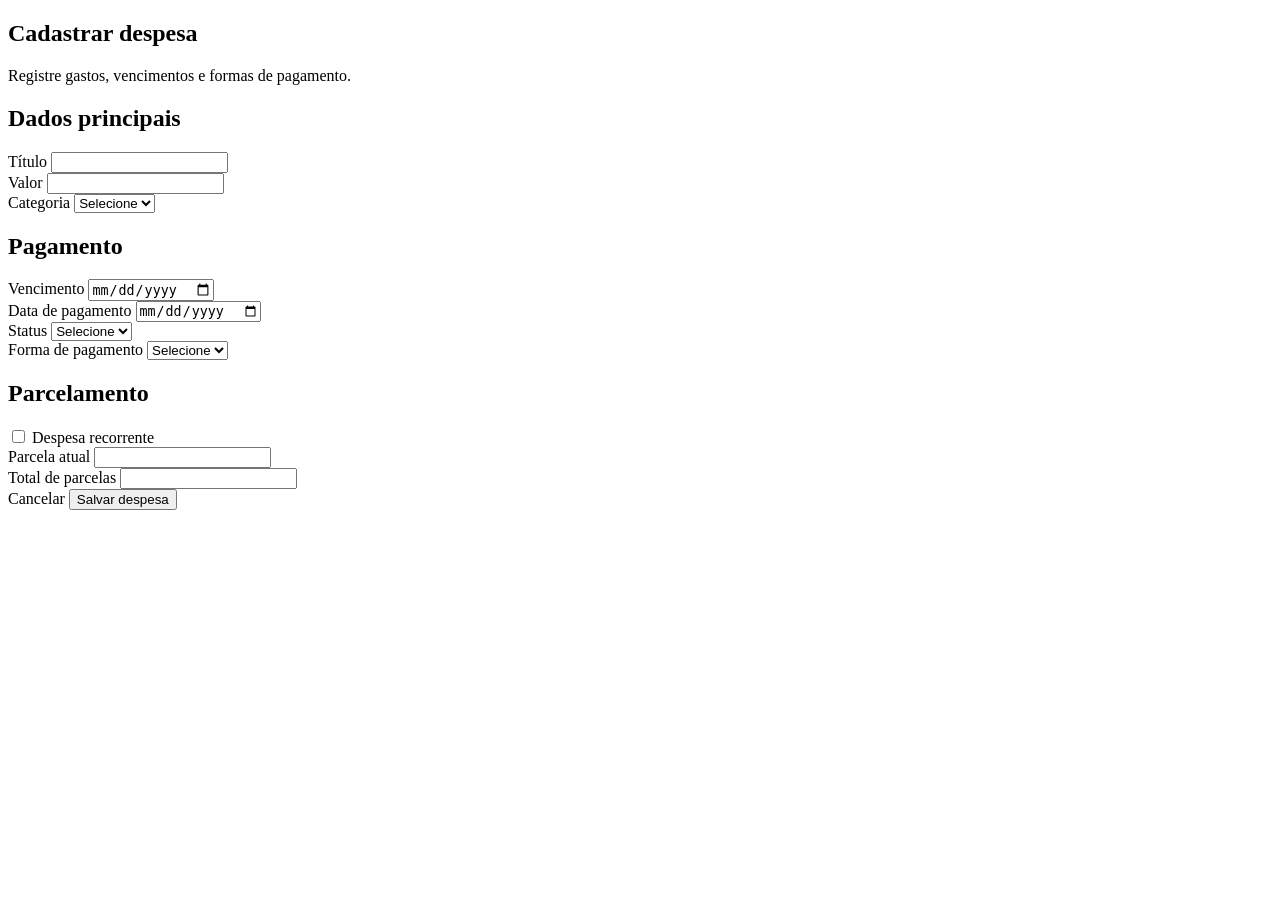
<file: src/main/resources/templates/expense/register.html>
<!doctype html>
<html lang="pt-BR" xmlns:th="http://www.thymeleaf.org">
<head th:replace="~{fragments/head :: head('Cadastrar despesa')}"></head>
<body>
<div class="app-shell">
    <header th:replace="~{fragments/header :: appHeader('expense-register')}"></header>

    <main class="app-main">
        <section class="dashboard-header">
            <div>
                <h1 class="page-title">Cadastrar despesa</h1>
                <p class="page-subtitle">Registre gastos, vencimentos e formas de pagamento.</p>
            </div>
        </section>

        <section class="content-panel expense-form-panel">
            <div class="message message-error" th:if="${registerError}" th:text="${registerError}"></div>
            <div class="message message-success" th:if="${result}" th:text="${result}"></div>

            <form th:action="@{/expense/register}" th:object="${expense}" method="post">
                <input type="hidden" th:name="${_csrf.parameterName}" th:value="${_csrf.token}">
                <input type="hidden" th:field="*{subdomainId}">
                <input type="hidden" th:field="*{dataDeUso}">

                <div class="form-section">
                    <h2 class="panel-title">Dados principais</h2>

                    <div class="field-group">
                        <label class="field-label" for="title">Título</label>
                        <input class="field-input" id="title" th:field="*{title}" maxlength="120" required>
                        <span class="field-error" th:if="${#fields.hasErrors('title')}" th:errors="*{title}"></span>
                    </div>

                    <div class="form-row">
                        <div class="field-group">
                            <label class="field-label" for="amount">Valor</label>
                            <input class="field-input" id="amount" th:field="*{amount}" type="number" min="0.01"
                                   step="0.01" inputmode="decimal" required>
                            <span class="field-error" th:if="${#fields.hasErrors('amount')}"
                                  th:errors="*{amount}"></span>
                        </div>

                        <div class="field-group">
                            <label class="field-label" for="category">Categoria</label>
                            <select class="field-input" id="category" th:field="*{category}" required>
                                <option value="">Selecione</option>
                                <option th:each="categoryOption : ${categories}"
                                        th:value="${categoryOption}"
                                        th:text="${categoryOption.name() == 'FOOD' ? 'Alimentação' :
                                            categoryOption.name() == 'HOUSING' ? 'Moradia' :
                                            categoryOption.name() == 'TRANSPORT' ? 'Transporte' :
                                            categoryOption.name() == 'HEALTH' ? 'Saúde' :
                                            categoryOption.name() == 'EDUCATION' ? 'Educação' :
                                            categoryOption.name() == 'ENTERTAINMENT' ? 'Entretenimento' : 'Outros'}"></option>
                            </select>
                            <span class="field-error" th:if="${#fields.hasErrors('category')}"
                                  th:errors="*{category}"></span>
                        </div>
                    </div>
                </div>

                <div class="form-section">
                    <h2 class="panel-title">Pagamento</h2>

                    <div class="form-row">
                        <div class="field-group">
                            <label class="field-label" for="dueDate">Vencimento</label>
                            <input class="field-input" id="dueDate" name="dueDate" type="date" required
                                   th:value="${expense.dueDate() != null ? #temporals.format(expense.dueDate(), 'yyyy-MM-dd') : ''}">
                            <span class="field-error" th:if="${#fields.hasErrors('dueDate')}"
                                  th:errors="*{dueDate}"></span>
                        </div>

                        <div class="field-group">
                            <label class="field-label" for="paymentDate">Data de pagamento</label>
                            <input class="field-input" id="paymentDate" name="paymentDate" type="date"
                                   th:value="${expense.paymentDate() != null ? #temporals.format(expense.paymentDate(), 'yyyy-MM-dd') : ''}">
                            <span class="field-error" th:if="${#fields.hasErrors('paymentDate')}"
                                  th:errors="*{paymentDate}"></span>
                        </div>
                    </div>

                    <div class="form-row">
                        <div class="field-group">
                            <label class="field-label" for="status">Status</label>
                            <select class="field-input" id="status" th:field="*{status}" required>
                                <option value="">Selecione</option>
                                <option th:each="statusOption : ${status}"
                                        th:value="${statusOption}"
                                        th:text="${statusOption.name() == 'PAID' ? 'Pago' :
                                            statusOption.name() == 'PENDING' ? 'Pendente' :
                                            statusOption.name() == 'OVERDUE' ? 'Atrasado' : 'Cancelado'}"></option>
                            </select>
                            <span class="field-error" th:if="${#fields.hasErrors('status')}"
                                  th:errors="*{status}"></span>
                        </div>

                        <div class="field-group">
                            <label class="field-label" for="paymentMethod">Forma de pagamento</label>
                            <select class="field-input" id="paymentMethod" th:field="*{paymentMethod}" required>
                                <option value="">Selecione</option>
                                <option th:each="paymentMethodOption : ${paymentMethods}"
                                        th:value="${paymentMethodOption}"
                                        th:text="${paymentMethodOption.name() == 'PIX' ? 'PIX' :
                                            paymentMethodOption.name() == 'DEBIT_CARD' ? 'Cartão de débito' :
                                            paymentMethodOption.name() == 'CREDIT_CARD' ? 'Cartão de crédito' :
                                            paymentMethodOption.name() == 'TRANSFER' ? 'Transferência' : 'Outro'}"></option>
                            </select>
                            <span class="field-error" th:if="${#fields.hasErrors('paymentMethod')}"
                                  th:errors="*{paymentMethod}"></span>
                        </div>
                    </div>
                </div>

                <div class="form-section">
                    <h2 class="panel-title">Parcelamento</h2>

                    <label class="checkbox-field" for="recurring">
                        <input id="recurring" th:field="*{recurring}" type="checkbox">
                        <span>Despesa recorrente</span>
                    </label>

                    <div class="form-row">
                        <div class="field-group">
                            <label class="field-label" for="installmentNumber">Parcela atual</label>
                            <input class="field-input" id="installmentNumber" th:field="*{installmentNumber}"
                                   type="number" min="1" inputmode="numeric">
                            <span class="field-error" th:if="${#fields.hasErrors('installmentNumber')}"
                                  th:errors="*{installmentNumber}"></span>
                        </div>

                        <div class="field-group">
                            <label class="field-label" for="totalInstallments">Total de parcelas</label>
                            <input class="field-input" id="totalInstallments" th:field="*{totalInstallments}"
                                   type="number" min="1" inputmode="numeric">
                            <span class="field-error" th:if="${#fields.hasErrors('totalInstallments')}"
                                  th:errors="*{totalInstallments}"></span>
                        </div>
                    </div>
                </div>

                <div class="form-actions">
                    <a class="btn btn-secondary"
                       th:href="@{/dashboard(subdomainId=${selectedSubdomainId}, dataDeUso=${selectedDate})}">Cancelar</a>
                    <button class="btn btn-primary btn-primary-inline" type="submit">Salvar despesa</button>
                </div>
            </form>
        </section>
    </main>
</div>
</body>
</html>
</file>
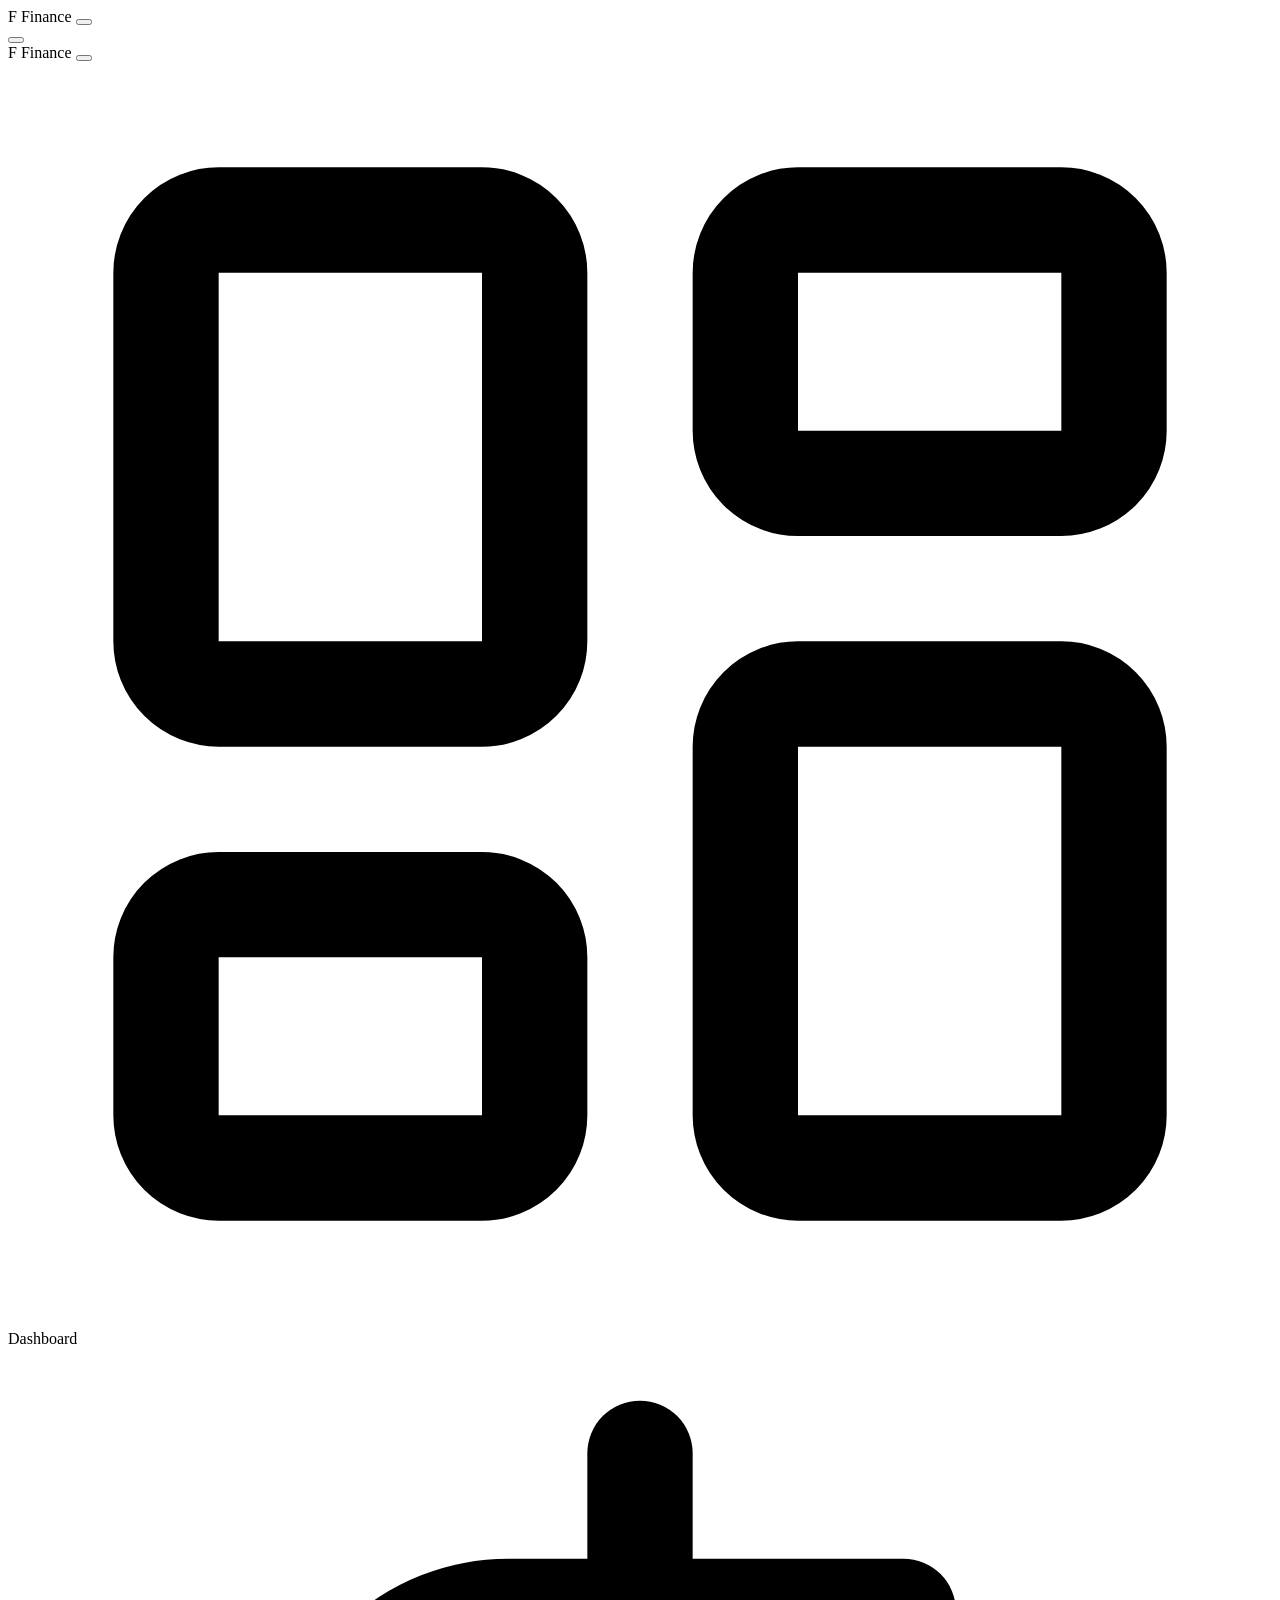
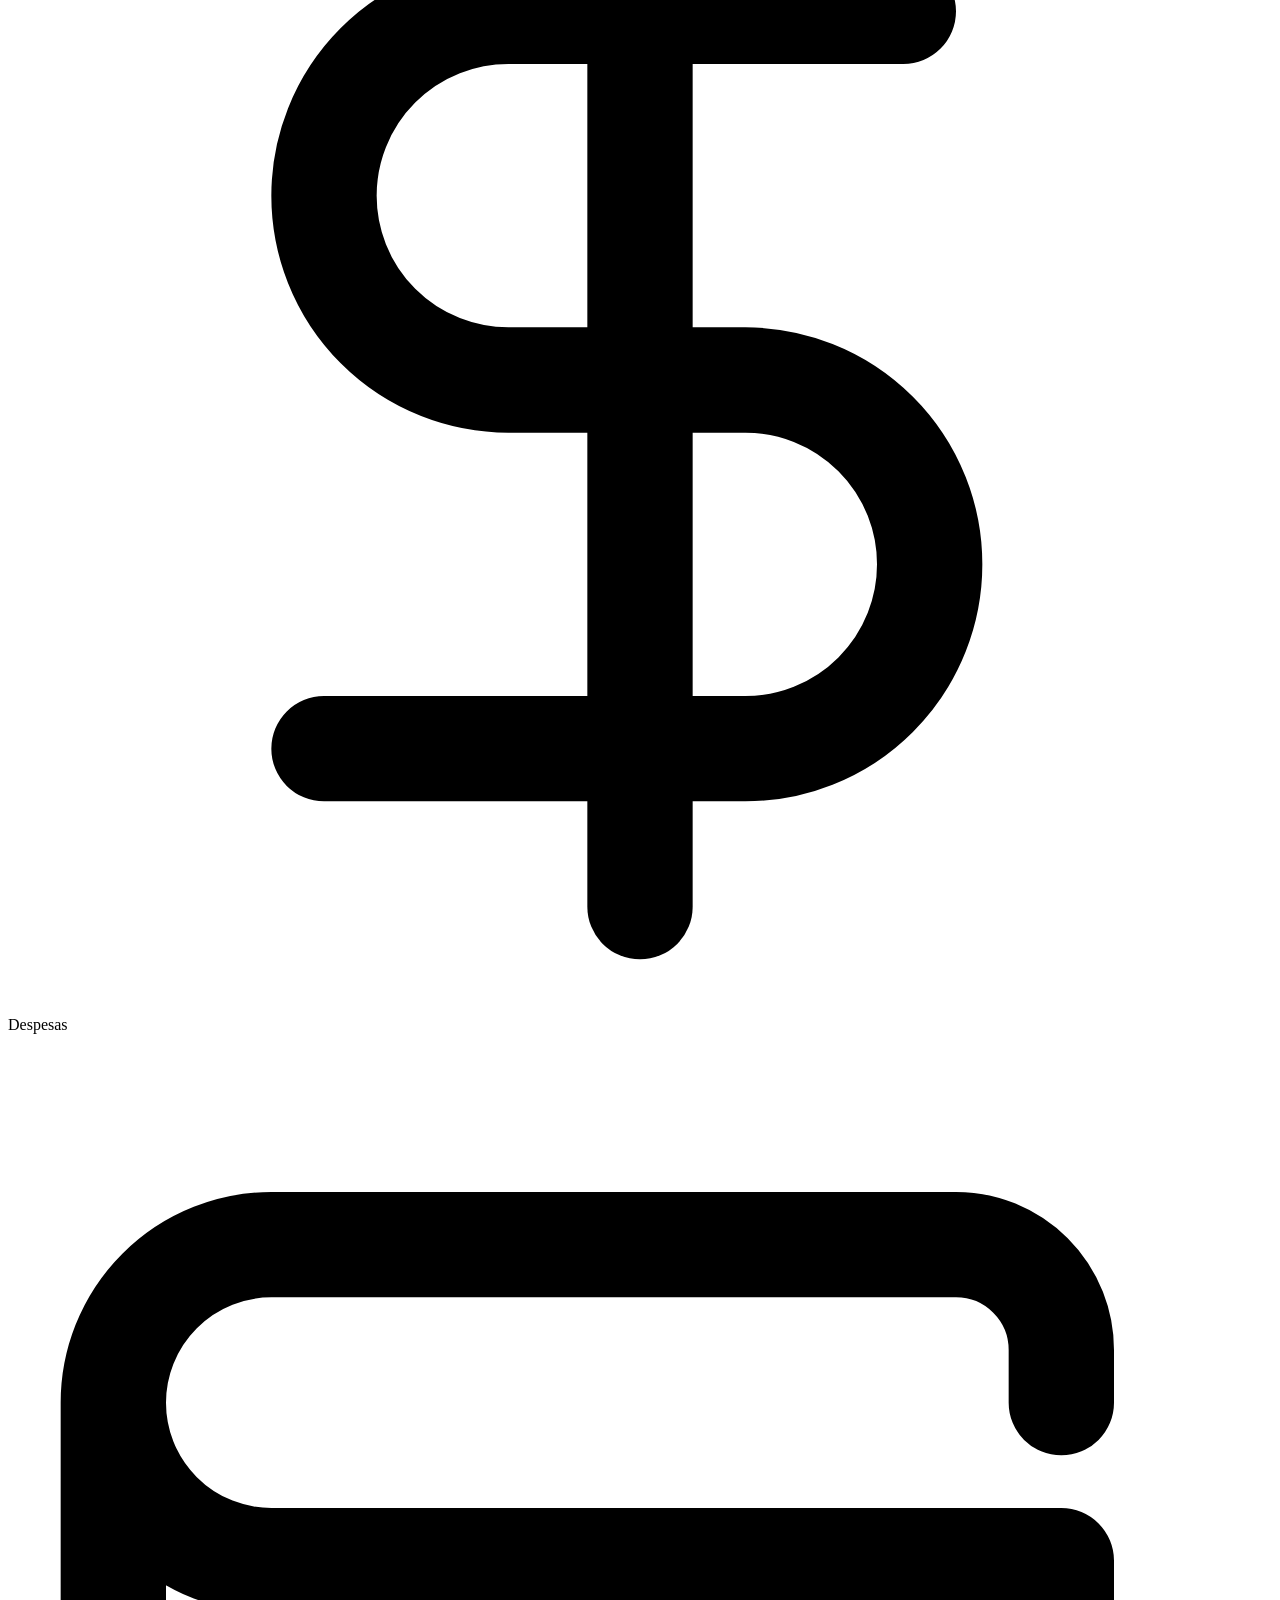
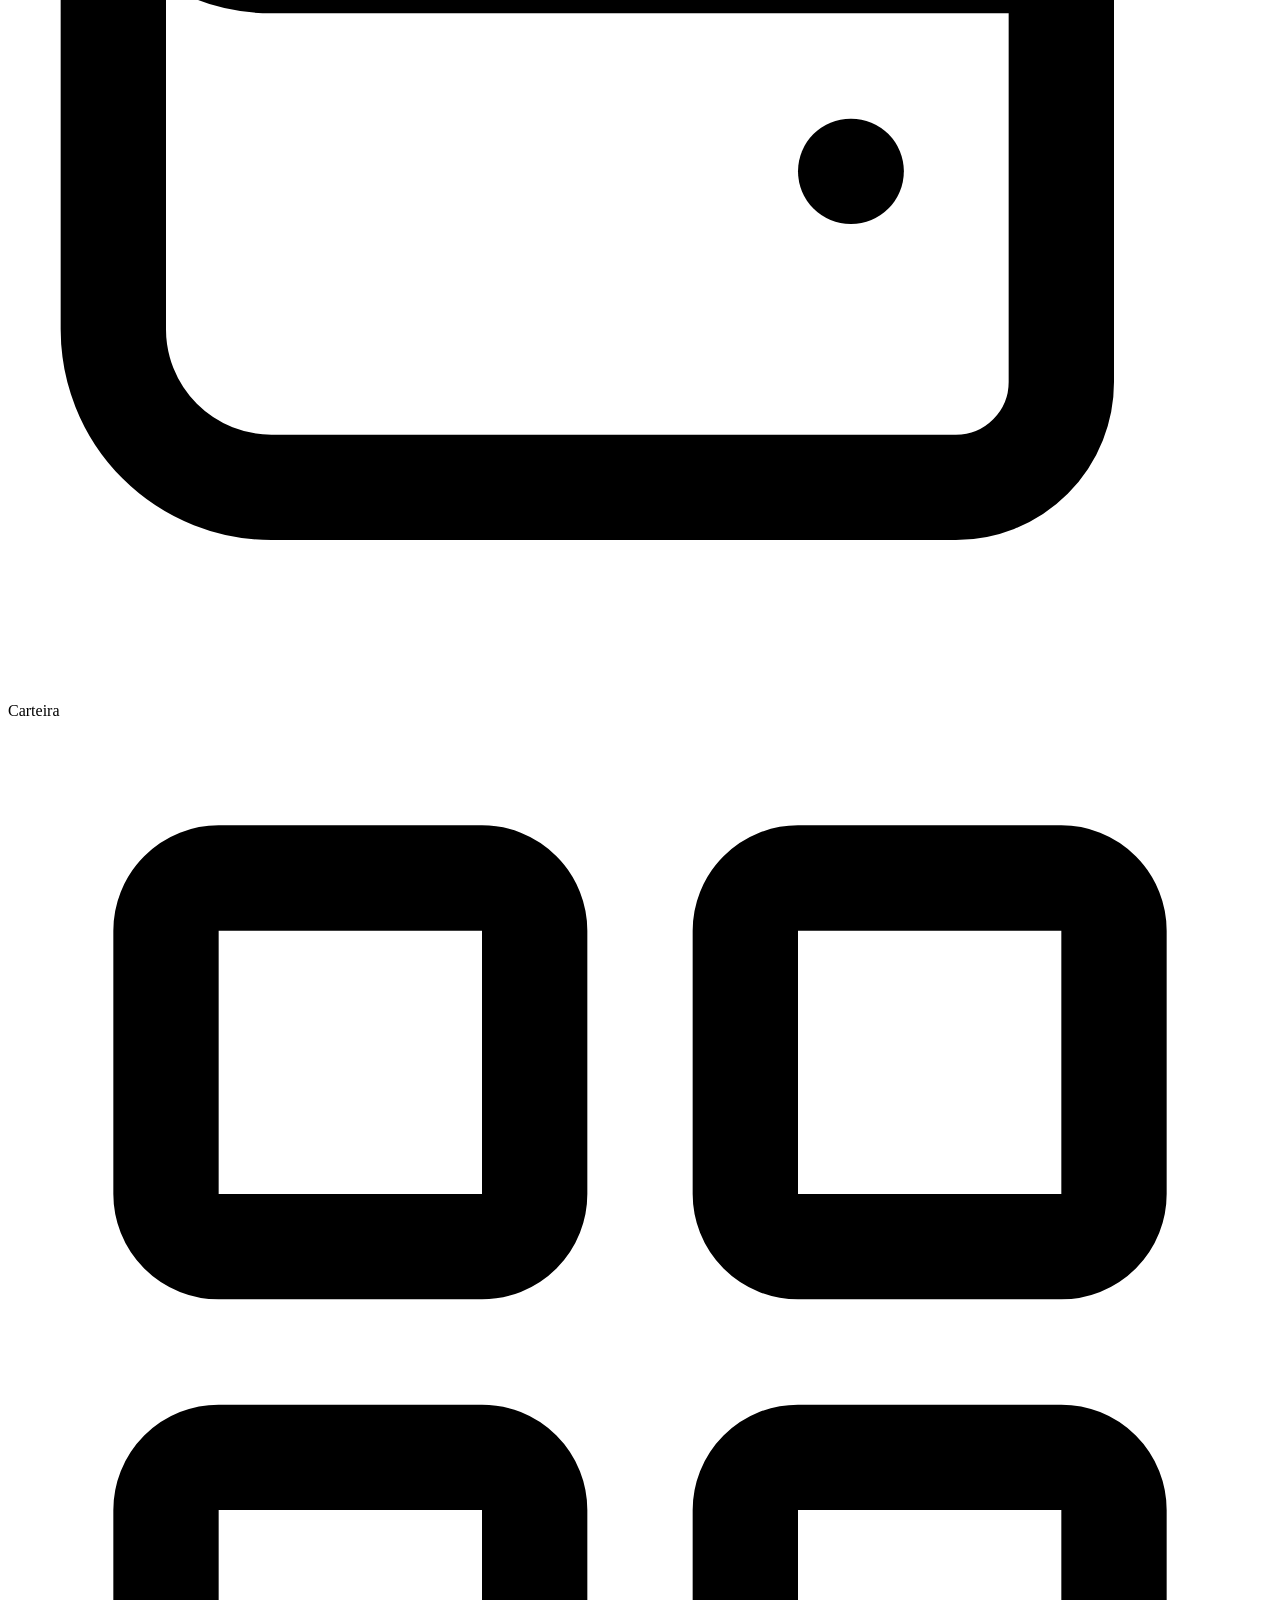
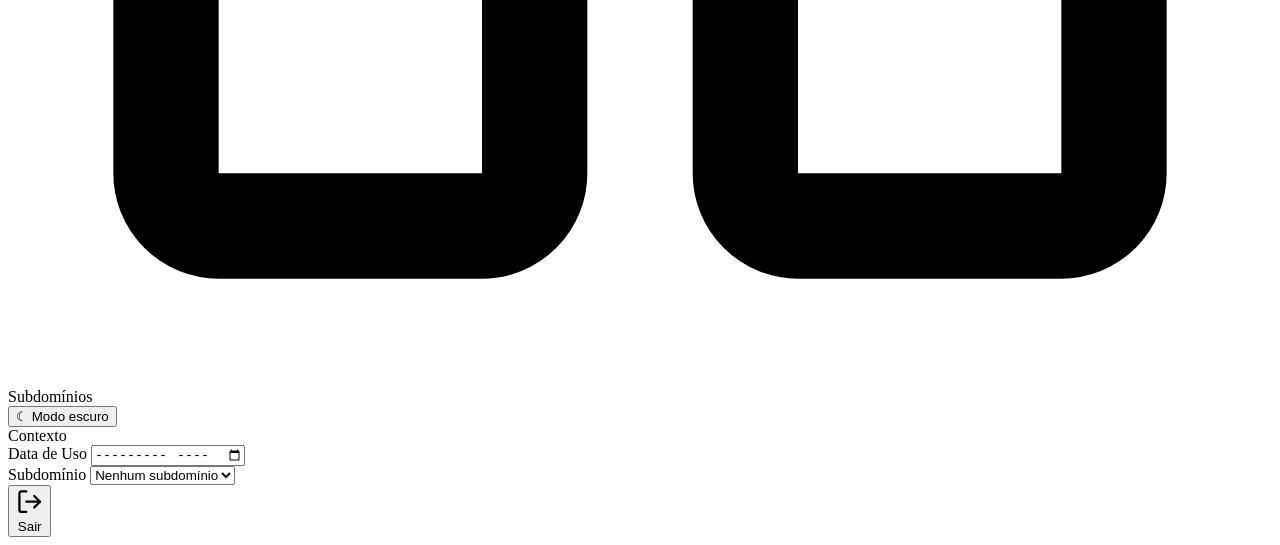
<file: src/main/resources/templates/fragments/header.html>
<!doctype html>
<html xmlns:th="http://www.thymeleaf.org">
<header class="app-header" th:fragment="appHeader(active)">
    <div class="app-mobilebar">
        <a class="app-mobile-brand" th:href="@{/dashboard}">
            <span class="brand-symbol">F</span>
            <span>Finance</span>
        </a>
        <button class="sidebar-toggle" type="button" data-sidebar-toggle aria-label="Abrir menu"
                aria-controls="appSidebar" aria-expanded="false">
            <span></span>
            <span></span>
            <span></span>
        </button>
    </div>

    <button class="sidebar-overlay" type="button" data-sidebar-close aria-label="Fechar menu"></button>

    <aside class="app-sidebar" id="appSidebar" data-sidebar>
        <div class="sidebar-header">
            <a class="app-brand" th:href="@{/dashboard}">
                <span class="brand-symbol">F</span>
                <span class="sidebar-text">Finance</span>
            </a>
            <button class="sidebar-toggle sidebar-toggle-inside" type="button" data-sidebar-toggle
                    aria-label="Alternar menu" aria-controls="appSidebar" aria-expanded="false">
                <span></span>
                <span></span>
            </button>
        </div>

        <nav class="app-nav" aria-label="Navegação principal">
            <a th:classappend="${active == 'dashboard'} ? 'active' : ''"
               th:href="@{/dashboard(subdomainId=${selectedSubdomainId}, dataDeUso=${selectedDate})}"
               aria-label="Dashboard" title="Dashboard">
                <span class="nav-icon" aria-hidden="true">
                    <svg viewBox="0 0 24 24" fill="none" stroke="currentColor" stroke-width="2"
                         stroke-linecap="round" stroke-linejoin="round">
                        <rect width="7" height="9" x="3" y="3" rx="1"></rect>
                        <rect width="7" height="5" x="14" y="3" rx="1"></rect>
                        <rect width="7" height="9" x="14" y="12" rx="1"></rect>
                        <rect width="7" height="5" x="3" y="16" rx="1"></rect>
                    </svg>
                </span>
                <span class="sidebar-text">Dashboard</span>
            </a>
            <a th:classappend="${active == 'expense'} ? 'active' : ''"
               th:href="@{/expense/by-user(subdomainId=${selectedSubdomainId}, dataDeUso=${selectedDate})}"
               aria-label="Despesas" title="Despesas">
                <span class="nav-icon" aria-hidden="true">
                    <svg viewBox="0 0 24 24" fill="none" stroke="currentColor" stroke-width="2"
                         stroke-linecap="round" stroke-linejoin="round">
                        <path d="M12 2v20"></path>
                        <path d="M17 5H9.5a3.5 3.5 0 0 0 0 7H14a3.5 3.5 0 0 1 0 7H6"></path>
                    </svg>
                </span>
                <span class="sidebar-text">Despesas</span>
            </a>
            <a th:classappend="${active == 'wallet'} ? 'active' : ''"
               th:href="@{/wallets/{idSubdomain}(idSubdomain=${selectedSubdomainId}, dataDeUso=${selectedDate})}"
               aria-label="Carteira" title="Carteira">
                <span class="nav-icon" aria-hidden="true">
                    <svg viewBox="0 0 24 24" fill="none" stroke="currentColor" stroke-width="2"
                         stroke-linecap="round" stroke-linejoin="round">
                        <path d="M20 7V6a2 2 0 0 0-2-2H5a3 3 0 0 0 0 6h15v8a2 2 0 0 1-2 2H5a3 3 0 0 1-3-3V7"></path>
                        <path d="M16 14h.01"></path>
                    </svg>
                </span>
                <span class="sidebar-text">Carteira</span>
            </a>
            <a th:classappend="${active == 'subdomain'} ? 'active' : ''"
               th:href="@{/subdomain/by-user(idSubdomain=${selectedSubdomainId})}"
               aria-label="Subdomínios" title="Subdomínios">
                <span class="nav-icon" aria-hidden="true">
                    <svg viewBox="0 0 24 24" fill="none" stroke="currentColor" stroke-width="2"
                         stroke-linecap="round" stroke-linejoin="round">
                        <rect width="7" height="7" x="3" y="3" rx="1"></rect>
                        <rect width="7" height="7" x="14" y="3" rx="1"></rect>
                        <rect width="7" height="7" x="14" y="14" rx="1"></rect>
                        <rect width="7" height="7" x="3" y="14" rx="1"></rect>
                    </svg>
                </span>
                <span class="sidebar-text">Subdomínios</span>
            </a>
        </nav>

        <div class="app-actions">
            <button class="theme-toggle" type="button" data-theme-toggle aria-label="Alternar modo escuro"
                    title="Alternar tema">
                <span class="theme-toggle-icon" aria-hidden="true" data-theme-toggle-icon>☾</span>
                <span class="sidebar-text" data-theme-toggle-label>Modo escuro</span>
            </button>

            <div class="sidebar-section-title sidebar-text">Contexto</div>

            <div class="navbar-subdomain">
                <label class="field-label sidebar-text" for="globalAno">Data de Uso</label>
                <input type="month" id="globalAno" th:value="${#temporals.format(selectedDate, 'yyyy-MM')}" data-global-month-select/>
            </div>

            <div class="navbar-subdomain" th:if="${navbarSubdomains != null}">
                <label class="field-label sidebar-text" for="globalSubdomainId">Subdomínio</label>
                <select class="field-input" id="globalSubdomainId" data-global-subdomain-select
                        th:disabled="${#lists.isEmpty(navbarSubdomains)}">
                    <option value="" th:if="${#lists.isEmpty(navbarSubdomains)}">Nenhum subdomínio</option>
                    <option th:each="subdomain : ${navbarSubdomains}" th:value="${subdomain.id()}"
                            th:text="${subdomain.name()}"
                            th:selected="${selectedSubdomainId != null and subdomain.id().equals(selectedSubdomainId)}">
                        Principal
                    </option>
                </select>
            </div>
        </div>

        <form class="sidebar-logout" th:action="@{/auth/logout}" method="post">
            <input type="hidden" th:name="${_csrf.parameterName}" th:value="${_csrf.token}">
            <button class="btn btn-secondary" type="submit" aria-label="Sair" title="Sair">
                <span class="nav-icon" aria-hidden="true">
                    <svg viewBox="0 0 24 24" fill="none" stroke="currentColor" stroke-width="2"
                         stroke-linecap="round" stroke-linejoin="round">
                        <path d="M9 21H5a2 2 0 0 1-2-2V5a2 2 0 0 1 2-2h4"></path>
                        <path d="m16 17 5-5-5-5"></path>
                        <path d="M21 12H9"></path>
                    </svg>
                </span>
                <span class="sidebar-text">Sair</span>
            </button>
        </form>
    </aside>
</header>
</html>
</file>
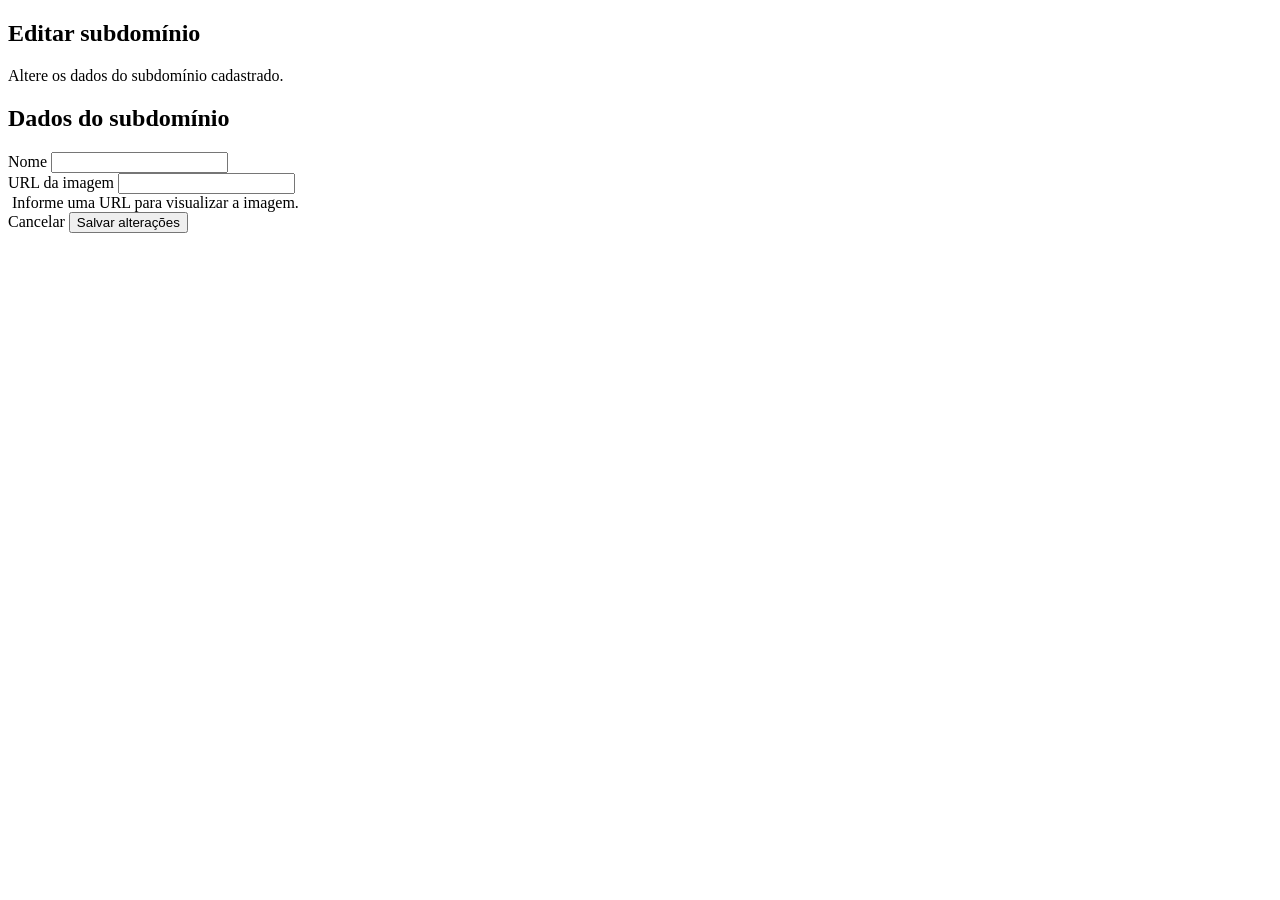
<file: src/main/resources/templates/subdomain/edit.html>
<!doctype html>
<html lang="pt-BR" xmlns:th="http://www.thymeleaf.org">
<head th:replace="~{fragments/head :: head('Editar subdomínio')}"></head>
<body>
<div class="app-shell">
    <header th:replace="~{fragments/header :: appHeader('subdomain')}"></header>

    <main class="app-main">
        <section class="dashboard-header">
            <div>
                <h1 class="page-title">Editar subdomínio</h1>
                <p class="page-subtitle">Altere os dados do subdomínio cadastrado.</p>
            </div>
        </section>

        <section class="content-panel expense-form-panel">
            <div class="message message-error" th:if="${editError}" th:text="${editError}"></div>

            <form th:action="@{/subdomain/{id}(id=${idSubdomain})}" method="post">
                <input type="hidden" name="_method" value="PUT">
                <input type="hidden" th:name="${_csrf.parameterName}" th:value="${_csrf.token}">

                <div class="form-section">
                    <h2 class="panel-title">Dados do subdomínio</h2>

                    <div class="field-group">
                        <label class="field-label" for="name">Nome</label>
                        <input class="field-input" id="name" name="name" th:value="${subdomain.name()}" maxlength="120"
                               required>
                    </div>

                    <div class="field-group"
                         th:with="photoUrl=${subdomain.urlPhoto()},
                                  photoSrc=${photoUrl == null or photoUrl.isBlank() ? null :
                                     ((#strings.startsWith(photoUrl, 'http://') or #strings.startsWith(photoUrl, 'https://') or #strings.startsWith(photoUrl, '/photos/'))
                        ? photoUrl : '/photos/' + #strings.substringAfterLast(photoUrl, '/'))}">
                        <label class="field-label" for="urlPhoto">URL da imagem</label>
                        <input class="field-input" id="urlPhoto" name="urlPhoto"
                               th:value="${photoUrl != null and (#strings.startsWith(photoUrl, 'http://') or #strings.startsWith(photoUrl, 'https://')) ? photoUrl : ''}"
                               type="url" maxlength="500" data-image-preview-input>
                        <div class="image-preview">
                            <img data-image-preview th:src="${photoSrc}" alt="" th:hidden="${photoSrc == null}">
                            <span class="image-preview-empty" data-image-preview-empty
                                  th:hidden="${photoSrc != null}">Informe uma URL para visualizar a imagem.</span>
                        </div>
                    </div>
                </div>

                <div class="form-actions">
                    <a class="btn btn-secondary" th:href="@{/subdomain/by-user(idSubdomain=${selectedSubdomainId})}">Cancelar</a>
                    <button class="btn btn-primary btn-primary-inline" type="submit">Salvar alterações</button>
                </div>
            </form>
        </section>
    </main>
</div>
</body>
</html>
</file>
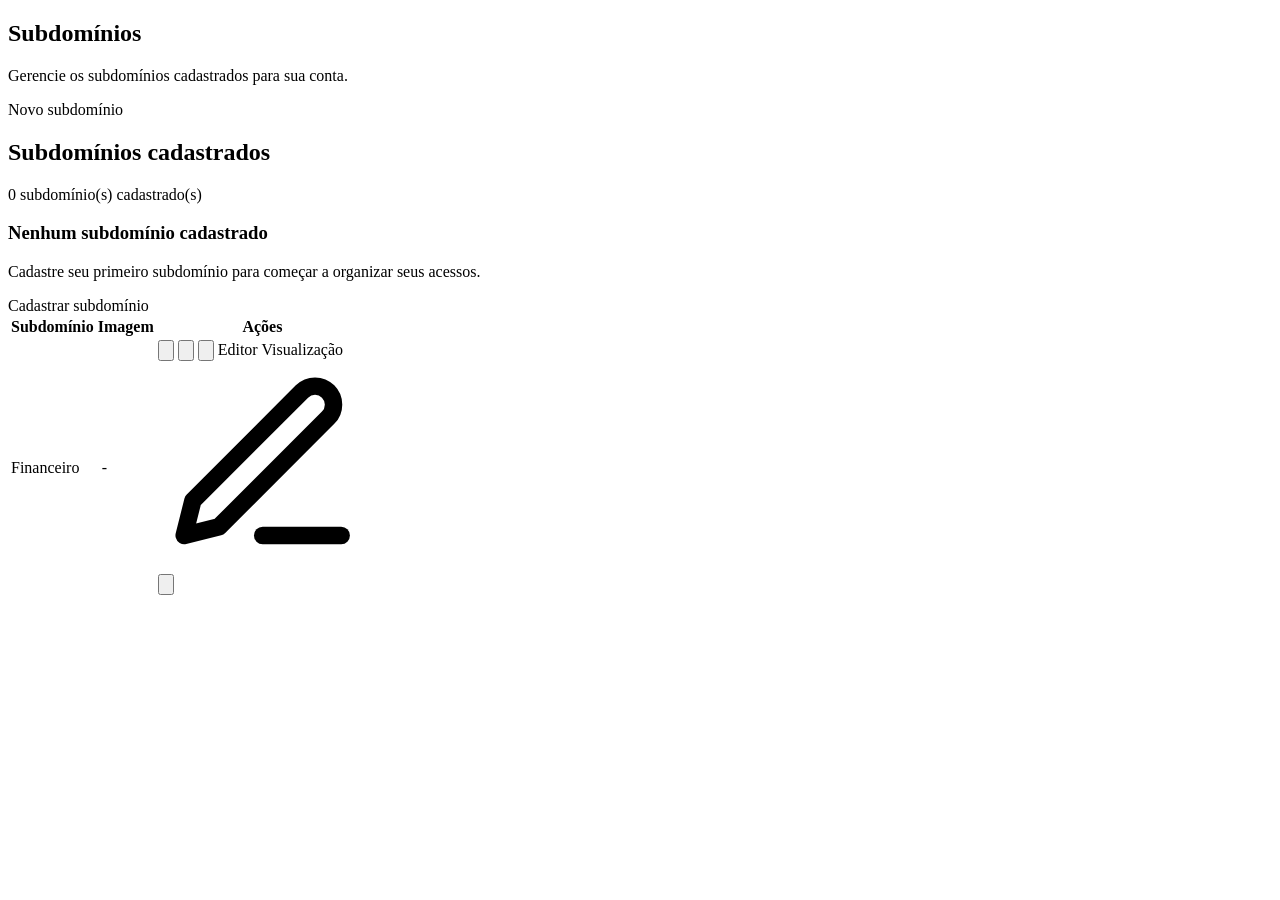
<file: src/main/resources/templates/subdomain/list.html>
<!doctype html>
<html lang="pt-BR" xmlns:th="http://www.thymeleaf.org">
<head th:replace="~{fragments/head :: head('Subdomínios')}"></head>
<body>
<div class="app-shell">
    <header th:replace="~{fragments/header :: appHeader('subdomain')}"></header>

    <main class="app-main">
        <section class="dashboard-header">
            <div>
                <h1 class="page-title">Subdomínios</h1>
                <p class="page-subtitle">Gerencie os subdomínios cadastrados para sua conta.</p>
            </div>

            <a class="btn btn-primary btn-primary-inline" th:href="@{/subdomain/register}">Novo subdomínio</a>
        </section>

        <section class="content-panel list-panel">
            <div class="message message-error list-message" th:if="${listError}" th:text="${listError}"></div>
            <div class="message message-error list-message" th:if="${negativeFeedback}"
                 th:text="${negativeFeedback}"></div>
            <div class="message message-success list-message" th:if="${result}" th:text="${result}"></div>
            <div class="message message-success list-message" th:if="${positiveFeedback}"
                 th:text="${positiveFeedback}"></div>

            <div class="list-toolbar">
                <div>
                    <h2 class="panel-title">Subdomínios cadastrados</h2>
                    <p class="panel-text" th:text="${#lists.size(subdomains)} + ' subdomínio(s) cadastrado(s)'">0
                        subdomínio(s) cadastrado(s)</p>
                </div>
            </div>

            <div class="empty-state" th:if="${#lists.isEmpty(subdomains)}">
                <h3>Nenhum subdomínio cadastrado</h3>
                <p>Cadastre seu primeiro subdomínio para começar a organizar seus acessos.</p>
                <a class="btn btn-primary btn-primary-inline" th:href="@{/subdomain/register}">Cadastrar subdomínio</a>
            </div>

            <div class="table-wrapper" th:if="${!#lists.isEmpty(subdomains)}">
                <table class="data-table subdomain-table">
                    <thead>
                    <tr>
                        <th>Subdomínio</th>
                        <th>Imagem</th>
                        <th>Ações</th>
                    </tr>
                    </thead>
                    <tbody>
                    <tr th:each="subdomain : ${subdomains}">
                        <td data-label="Subdomínio">
                            <span class="table-title" th:text="${subdomain.name()}">Financeiro</span>
                        </td>
                        <td data-label="Imagem"
                            th:with="photoUrl=${subdomain.urlPhoto()},
                                     photoSrc=${photoUrl == null or photoUrl.isBlank() ? null :
                                        ((#strings.startsWith(photoUrl, 'http://') or #strings.startsWith(photoUrl, 'https://') or #strings.startsWith(photoUrl, '/photos/'))
                                            ? photoUrl : '/photos/' + #strings.substringAfterLast(photoUrl, '/'))}">
                            <a th:if="${photoSrc != null}" th:href="${photoSrc}" target="_blank" rel="noopener">
                                <img class="subdomain-photo" th:src="${photoSrc}" alt="">
                            </a>
                            <span th:if="${photoSrc == null}">-</span>
                        </td>
                        <td data-label="Ações">
                            <div class="table-actions">
                                <button class="btn btn-icon btn-icon-primary btn-invite-subdomain"
                                        type="button"
                                        th:if="${subdomain.isOwner()}"
                                        th:data-subdomain-id="${subdomain.id()}"
                                        th:data-subdomain-name="${subdomain.name()}"
                                        aria-label="Convidar usuário"
                                        title="Convidar usuário">
                                    <svg xmlns="http://www.w3.org/2000/svg" viewBox="0 0 24 24" fill="none"
                                         stroke="currentColor" stroke-width="2" stroke-linecap="round"
                                         stroke-linejoin="round" aria-hidden="true">
                                        <path d="M16 21v-2a4 4 0 0 0-4-4H6a4 4 0 0 0-4 4v2"></path>
                                        <circle cx="9" cy="7" r="4"></circle>
                                        <path d="M19 8v6"></path>
                                        <path d="M22 11h-6"></path>
                                    </svg>
                                </button>
                                <button class="btn btn-icon btn-icon-primary btn-associate-subdomain"
                                        type="button"
                                        th:if="${subdomain.isOwner()
                                            and #lists.size(subdomains) > 1
                                            and selectedSubdomainId != null
                                            and !subdomain.id().equals(selectedSubdomainId)
                                            and !subdomain.isAggregated}"
                                        th:data-associate-source-id="${subdomain.id()}"
                                        th:data-associate-source-name="${subdomain.name()}"
                                        aria-label="Agregar este subdomínio ao atual"
                                        title="Agregar este subdomínio ao atual">
                                    <svg xmlns="http://www.w3.org/2000/svg" viewBox="0 0 24 24" fill="none"
                                         stroke="currentColor" stroke-width="2" stroke-linecap="round"
                                         stroke-linejoin="round" aria-hidden="true">
                                        <path d="M10 13a5 5 0 0 0 7.54.54l3-3a5 5 0 0 0-7.07-7.07l-1.72 1.71"></path>
                                        <path d="M14 11a5 5 0 0 0-7.54-.54l-3 3a5 5 0 0 0 7.07 7.07l1.71-1.71"></path>
                                    </svg>
                                </button>
                                <button class="btn btn-icon btn-icon-danger btn-disassociate-subdomain"
                                        type="button"
                                        th:if="${subdomain.isOwner()
                                            and #lists.size(subdomains) > 1
                                            and selectedSubdomainId != null
                                            and !subdomain.id().equals(selectedSubdomainId)
                                            and subdomain.isAggregated}"
                                        th:data-disassociate-source-id="${subdomain.id()}"
                                        th:data-disassociate-source-name="${subdomain.name()}"
                                        aria-label="Desassociar este subdomínio do atual"
                                        title="Desassociar este subdomínio do atual">
                                    <svg xmlns="http://www.w3.org/2000/svg" viewBox="0 0 24 24" fill="none"
                                         stroke="currentColor" stroke-width="2" stroke-linecap="round"
                                         stroke-linejoin="round" aria-hidden="true">
                                        <path d="m18 18-6-6"></path>
                                        <path d="m6 6 6 6"></path>
                                        <path d="m13 6 .72-.72a5 5 0 0 1 7.07 7.07L19 14.07"></path>
                                        <path d="m11 18-.72.72a5 5 0 0 1-7.07-7.07L5 9.93"></path>
                                    </svg>
                                </button>
                                <span class="status-badge"
                                      th:if="${!subdomain.isOwner() and subdomain.permission().name() == 'EDITOR'}">
                                    Editor
                                </span>
                                <span class="status-badge"
                                      th:if="${!subdomain.isOwner() and subdomain.permission().name() == 'VIEWER'}">
                                    Visualização
                                </span>
                                <a class="btn btn-icon btn-secondary"
                                   th:if="${subdomain.isOwner() or subdomain.permission().name() == 'EDITOR'}"
                                   th:href="@{/subdomain/{id}/edit(id=${subdomain.id()})}"
                                   aria-label="Editar subdomínio"
                                   title="Editar subdomínio">
                                    <svg xmlns="http://www.w3.org/2000/svg" viewBox="0 0 24 24" fill="none"
                                         stroke="currentColor" stroke-width="2" stroke-linecap="round"
                                         stroke-linejoin="round" aria-hidden="true">
                                        <path d="M12 20h9"></path>
                                        <path d="M16.5 3.5a2.12 2.12 0 0 1 3 3L7 19l-4 1 1-4Z"></path>
                                    </svg>
                                </a>
                                <button class="btn btn-icon btn-icon-danger btn-delete-subdomain" type="button"
                                        th:if="${subdomain.isOwner()}"
                                        th:data-id="${subdomain.id()}"
                                        th:data-name="${subdomain.name()}"
                                        aria-label="Excluir subdomínio"
                                        title="Excluir subdomínio">
                                    <svg xmlns="http://www.w3.org/2000/svg" viewBox="0 0 24 24" fill="none"
                                         stroke="currentColor" stroke-width="2" stroke-linecap="round"
                                         stroke-linejoin="round" aria-hidden="true">
                                        <path d="M3 6h18"></path>
                                        <path d="M19 6v14c0 1-1 2-2 2H7c-1 0-2-1-2-2V6"></path>
                                        <path d="M8 6V4c0-1 1-2 2-2h4c1 0 2 1 2 2v2"></path>
                                    </svg>
                                </button>
                            </div>
                        </td>
                    </tr>
                    </tbody>
                </table>
            </div>
        </section>
    </main>
</div>

<div class="modal-overlay" data-delete-subdomain-modal hidden>
    <div class="modal-container" role="dialog" aria-modal="true" aria-labelledby="deleteSubdomainModalTitle">
        <h3 class="modal-title" id="deleteSubdomainModalTitle">Excluir subdomínio</h3>
        <p class="modal-text">
            Tem certeza que deseja excluir <strong data-delete-subdomain-name></strong>? Esta ação não pode ser
            desfeita.
        </p>

        <form method="post" data-delete-subdomain-form>
            <input type="hidden" name="_method" value="DELETE">
            <input type="hidden" th:name="${_csrf.parameterName}" th:value="${_csrf.token}">

            <div class="modal-actions">
                <button class="btn btn-secondary" type="button" data-delete-subdomain-close>Cancelar</button>
                <button class="btn btn-danger" type="submit">Excluir</button>
            </div>
        </form>
    </div>
</div>

<div class="modal-overlay invite-modal" data-invite-modal hidden>
    <div class="modal-container" role="dialog" aria-modal="true" aria-labelledby="inviteModalTitle">
        <h3 class="modal-title" id="inviteModalTitle">Enviar convite</h3>
        <p class="modal-text">
            Convide uma pessoa para acessar <strong data-invite-subdomain-name></strong>.
        </p>

        <form th:action="@{/subdomain/invite}" method="post">
            <input type="hidden" th:name="${_csrf.parameterName}" th:value="${_csrf.token}">
            <input type="hidden" name="idSubdomain" data-invite-subdomain-id>

            <div class="field-group">
                <label class="field-label" for="emailGuest">E-mail</label>
                <input class="field-input" id="emailGuest" name="emailGuest" type="email" maxlength="255" required
                       autocomplete="email">
            </div>

            <div class="field-group">
                <label class="field-label" for="permission">Permissão</label>
                <select class="field-input" id="permission" name="permission" required>
                    <option value="VIEWER">Visualização</option>
                    <option value="EDITOR">Edição</option>
                </select>
            </div>

            <div class="modal-actions">
                <button class="btn btn-secondary" type="button" data-invite-close>Cancelar</button>
                <button class="btn btn-primary" type="submit">Enviar convite</button>
            </div>
        </form>
    </div>
</div>

<div class="modal-overlay associate-modal" data-associate-modal hidden>
    <div class="modal-container" role="dialog" aria-modal="true" aria-labelledby="associateModalTitle"
         aria-describedby="associateModalDescription">
        <h3 class="modal-title" id="associateModalTitle">Associar despesas</h3>
        <p class="modal-text" id="associateModalDescription">
            As despesas de <strong data-associate-source-name></strong> serão agregadas a
            <strong data-associate-target-name></strong>.
        </p>

        <form th:action="@{/subdomain/associar-subdominios}" method="post" data-associate-form>
            <input type="hidden" th:name="${_csrf.parameterName}" th:value="${_csrf.token}">
            <input type="hidden" name="idSubdominioAlvo" data-associate-target-id>
            <input type="hidden" name="idSubdominioAgregado" data-associate-source-id>

            <div class="field-group">
                <span class="field-label">Subdomínio de origem</span>
                <div class="field-input readonly-field" data-associate-source-field></div>
            </div>

            <div class="field-group">
                <span class="field-label">Subdomínio alvo</span>
                <div class="field-input readonly-field" data-associate-target-field></div>
                <span class="field-help">A associação utiliza as despesas da origem de forma unificada no subdomínio alvo.</span>
            </div>

            <div class="modal-actions">
                <button class="btn btn-secondary" type="button" data-associate-close>Cancelar</button>
                <button class="btn btn-primary" type="submit" data-associate-submit>Associar subdomínio</button>
            </div>
        </form>
    </div>
</div>

<div class="modal-overlay associate-modal" data-disassociate-modal hidden>
    <div class="modal-container" role="dialog" aria-modal="true" aria-labelledby="disassociateModalTitle"
         aria-describedby="disassociateModalDescription">
        <h3 class="modal-title" id="disassociateModalTitle">Desassociar despesas</h3>
        <p class="modal-text" id="disassociateModalDescription">
            As despesas de <strong data-disassociate-source-name></strong> deixarão de ser agregadas a
            <strong data-disassociate-target-name></strong>.
        </p>

        <form th:action="@{/subdomain/desassociar-subdominios}" method="post" data-disassociate-form>
            <input type="hidden" name="_method" value="PUT">
            <input type="hidden" th:name="${_csrf.parameterName}" th:value="${_csrf.token}">
            <input type="hidden" name="idSubdominioAlvo" data-disassociate-target-id>
            <input type="hidden" name="idSubdominioAgregado" data-disassociate-source-id>

            <div class="field-group">
                <span class="field-label">Subdomínio de origem</span>
                <div class="field-input readonly-field" data-disassociate-source-field></div>
            </div>

            <div class="field-group">
                <span class="field-label">Subdomínio alvo</span>
                <div class="field-input readonly-field" data-disassociate-target-field></div>
            </div>

            <div class="modal-actions">
                <button class="btn btn-secondary" type="button" data-disassociate-close>Cancelar</button>
                <button class="btn btn-danger" type="submit" data-disassociate-submit>Desassociar subdomínio</button>
            </div>
        </form>
    </div>
</div>

<script>
    document.addEventListener('DOMContentLoaded', function () {
        var deleteModal = document.querySelector('[data-delete-subdomain-modal]');
        var deleteForm = document.querySelector('[data-delete-subdomain-form]');
        var deleteName = document.querySelector('[data-delete-subdomain-name]');

        if (!deleteModal || !deleteForm || !deleteName)
            return;

        var closeDeleteModal = function () {
            deleteModal.hidden = true;
            deleteForm.removeAttribute('action');
        };

        document.querySelectorAll('.btn-delete-subdomain').forEach(function (button) {
            button.addEventListener('click', function () {
                deleteName.textContent = button.dataset.name || 'este subdomínio';
                deleteForm.action = '/subdomain/' + button.dataset.id;
                deleteModal.hidden = false;
            });
        });

        deleteModal.querySelectorAll('[data-delete-subdomain-close]').forEach(function (button) {
            button.addEventListener('click', closeDeleteModal);
        });

        deleteModal.addEventListener('click', function (event) {
            if (event.target === deleteModal)
                closeDeleteModal();
        });

        window.addEventListener('keydown', function (event) {
            if (event.key === 'Escape')
                closeDeleteModal();
        });
    });
</script>

</body>
</html>
</file>
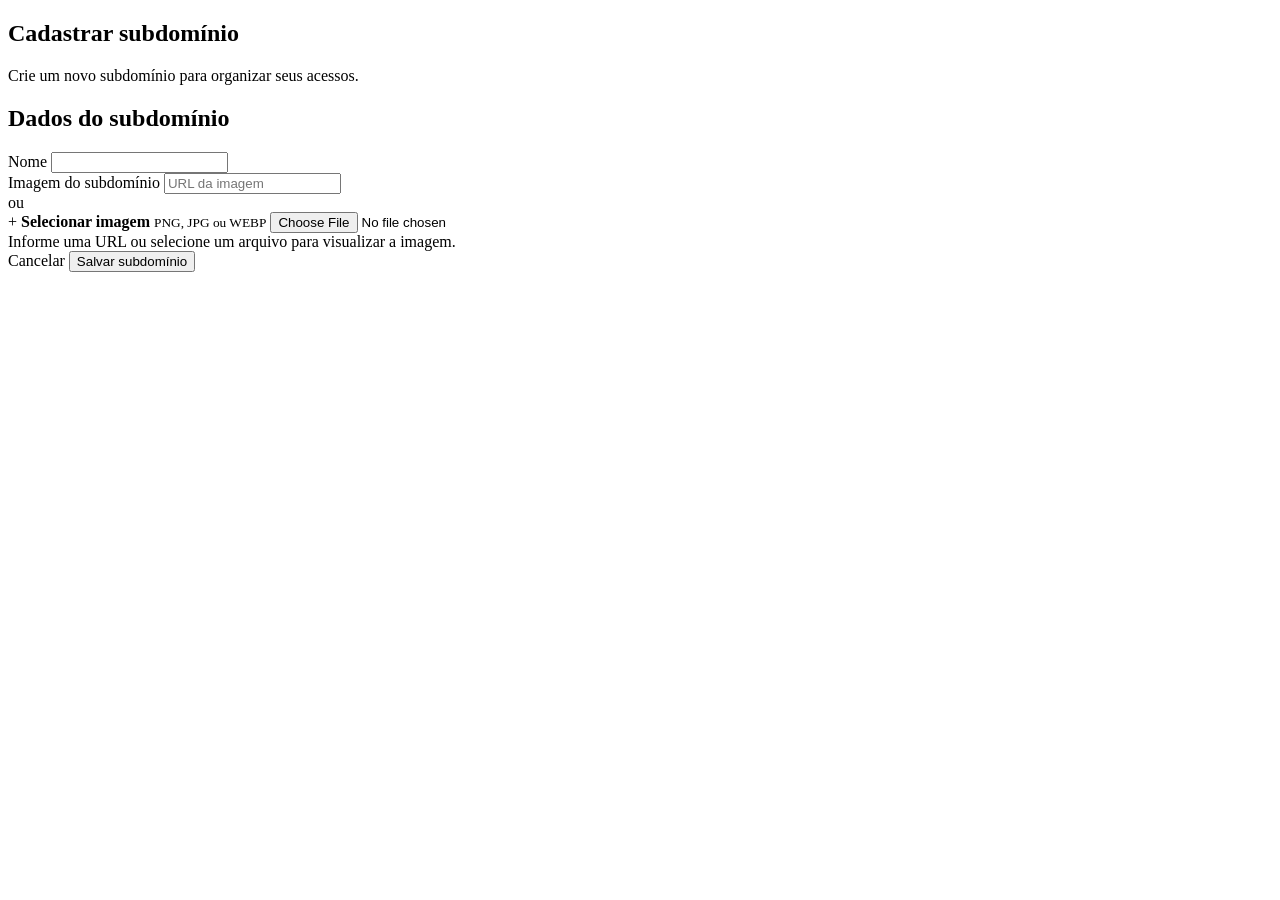
<file: src/main/resources/templates/subdomain/register.html>
<!doctype html>
<html lang="pt-BR" xmlns:th="http://www.thymeleaf.org">
<head th:replace="~{fragments/head :: head('Cadastrar subdomínio')}"></head>
<body>
<div class="app-shell">
    <header th:replace="~{fragments/header :: appHeader('subdomain')}"></header>

    <main class="app-main">
        <section class="dashboard-header">
            <div>
                <h1 class="page-title">Cadastrar subdomínio</h1>
                <p class="page-subtitle">Crie um novo subdomínio para organizar seus acessos.</p>
            </div>
        </section>

        <section class="content-panel expense-form-panel">
            <div class="message message-error" th:if="${registerError}" th:text="${registerError}"></div>

            <form th:action="@{/subdomain/register}" th:object="${subdomain}" method="post"
                  enctype="multipart/form-data">
                <input type="hidden" th:name="${_csrf.parameterName}" th:value="${_csrf.token}">

                <div class="form-section">
                    <h2 class="panel-title">Dados do subdomínio</h2>

                    <div class="field-group">
                        <label class="field-label" for="name">Nome</label>
                        <input class="field-input" id="name" th:field="*{name}" maxlength="120" required>
                        <span class="field-error" th:if="${#fields.hasErrors('name')}" th:errors="*{name}"></span>
                    </div>

                    <div class="field-group image-source-group" data-image-source-group>
                        <label class="field-label" for="urlPhoto">Imagem do subdomínio</label>
                        <input class="field-input" id="urlPhoto" th:field="*{urlPhoto}" type="url" maxlength="500"
                               placeholder="URL da imagem" data-image-preview-input data-image-url-input>
                        <span class="field-error" th:if="${#fields.hasErrors('urlPhoto')}"
                              th:errors="*{urlPhoto}"></span>

                        <div class="image-source-divider">ou</div>

                        <label class="file-picker" for="photo">
                            <span class="file-picker-icon" aria-hidden="true">+</span>
                            <span>
                                <strong data-file-picker-label>Selecionar imagem</strong>
                                <small>PNG, JPG ou WEBP</small>
                            </span>
                        </label>
                        <input class="file-input" id="photo" name="photo" type="file" accept="image/*"
                               data-image-file-input>

                        <div class="image-preview">
                            <img data-image-preview alt="" hidden>
                            <span class="image-preview-empty" data-image-preview-empty>Informe uma URL ou selecione um arquivo para visualizar a imagem.</span>
                        </div>
                    </div>
                </div>

                <div class="form-actions">
                    <a class="btn btn-secondary" th:href="@{/subdomain/by-user(idSubdomain=${selectedSubdomainId})}">Cancelar</a>
                    <button class="btn btn-primary btn-primary-inline" type="submit">Salvar subdomínio</button>
                </div>
            </form>
        </section>
    </main>
</div>
</body>
</html>
</file>
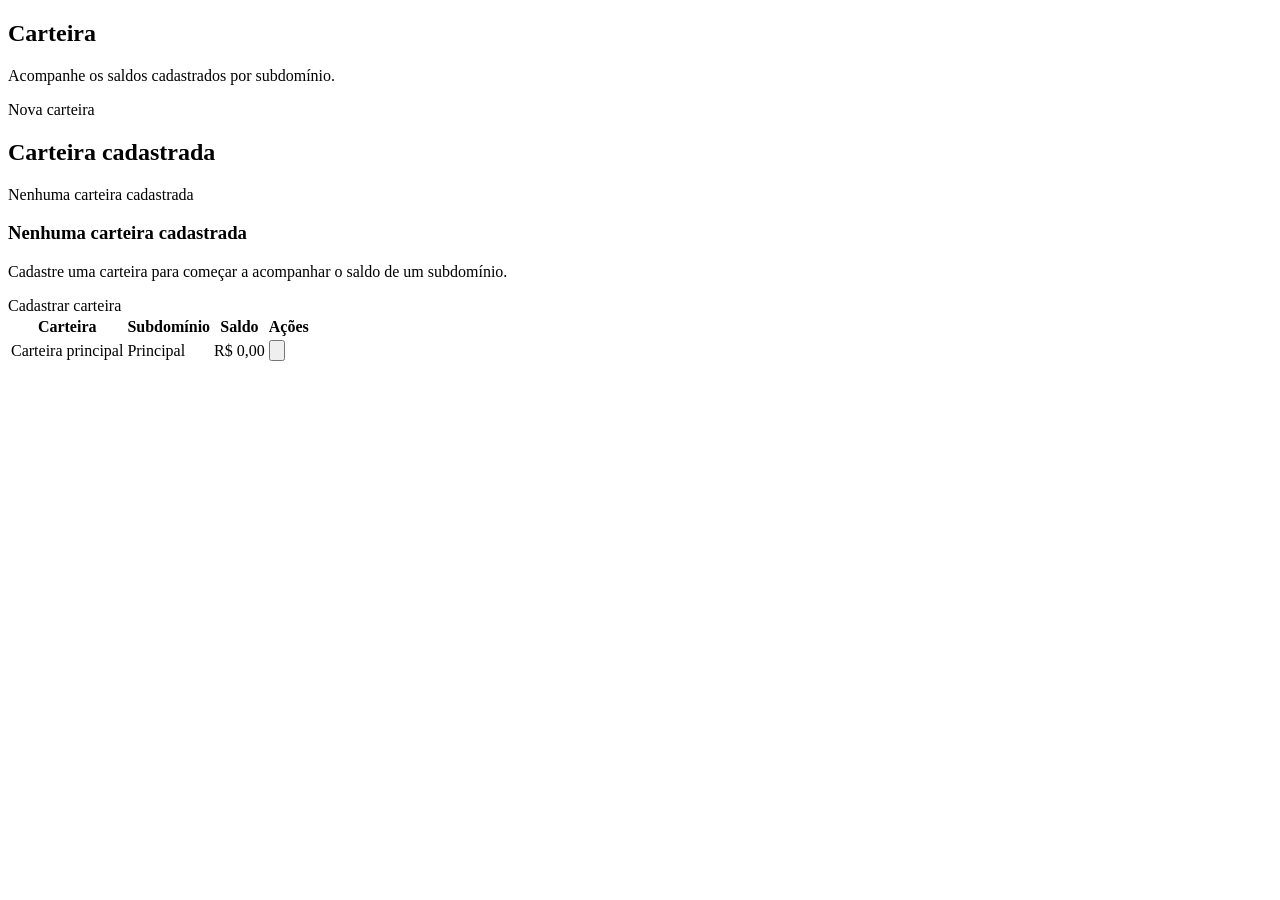
<file: src/main/resources/templates/wallet/list.html>
<!doctype html>
<html lang="pt-BR" xmlns:th="http://www.thymeleaf.org">
<head th:replace="~{fragments/head :: head('Carteira')}"></head>
<body>
<div class="app-shell">
    <header th:replace="~{fragments/header :: appHeader('wallet')}"></header>

    <main class="app-main">
        <section class="dashboard-header">
            <div>
                <h1 class="page-title">Carteira</h1>
                <p class="page-subtitle">Acompanhe os saldos cadastrados por subdomínio.</p>
            </div>

            <a class="btn btn-primary btn-primary-inline"
               th:if="${canManageSelectedSubdomain and wallet == null}"
               th:href="@{/wallets/register(subdomainId=${selectedSubdomainId}, dataDeUso=${selectedDate})}">
                Nova carteira
            </a>
        </section>

        <section class="content-panel list-panel">
            <div class="message message-error list-message" th:if="${param.negativeFeedback}"
                 th:text="${param.negativeFeedback[0]}"></div>
            <div class="message message-success list-message" th:if="${param.positiveFeedback}"
                 th:text="${param.positiveFeedback[0]}"></div>

            <div class="list-toolbar">
                <div>
                    <h2 class="panel-title">Carteira cadastrada</h2>
                    <p class="panel-text"
                       th:text="${wallet == null ? 'Nenhuma carteira cadastrada' : '1 carteira cadastrada'}">
                        Nenhuma carteira cadastrada
                    </p>
                </div>
            </div>

            <div class="empty-state" th:if="${wallet == null}">
                <h3>Nenhuma carteira cadastrada</h3>
                <p>Cadastre uma carteira para começar a acompanhar o saldo de um subdomínio.</p>
                <a class="btn btn-primary btn-primary-inline"
                   th:if="${canManageSelectedSubdomain}"
                   th:href="@{/wallets/register(subdomainId=${selectedSubdomainId}, dataDeUso=${selectedDate})}">
                    Cadastrar carteira
                </a>
            </div>

            <div class="table-wrapper" th:if="${wallet != null}">
                <table class="data-table subdomain-table">
                    <thead>
                    <tr>
                        <th>Carteira</th>
                        <th>Subdomínio</th>
                        <th>Saldo</th>
                        <th th:if="${canManageSelectedSubdomain}">Ações</th>
                    </tr>
                    </thead>
                    <tbody>
                    <tr>
                        <td data-label="Carteira">
                            <span class="table-title" th:text="${wallet.name()}">Carteira principal</span>
                        </td>
                        <td data-label="Subdomínio">
                            <span class="table-title" th:text="${wallet.subdomainName()}">Principal</span>
                        </td>
                        <td data-label="Saldo" class="amount-column"
                            th:text="'R$ ' + ${#numbers.formatDecimal(wallet.balance(), 1, 'POINT', 2, 'COMMA')}">
                            R$ 0,00
                        </td>
                        <td data-label="Ações" th:if="${canManageSelectedSubdomain}">
                            <div class="table-actions">
                                <button class="btn btn-icon btn-icon-danger btn-delete-wallet" type="button"
                                        th:data-id="${wallet.id()}"
                                        th:data-name="${wallet.name()}"
                                        aria-label="Excluir carteira"
                                        title="Excluir carteira">
                                    <svg xmlns="http://www.w3.org/2000/svg" viewBox="0 0 24 24" fill="none"
                                         stroke="currentColor" stroke-width="2" stroke-linecap="round"
                                         stroke-linejoin="round" aria-hidden="true">
                                        <path d="M3 6h18"></path>
                                        <path d="M19 6v14c0 1-1 2-2 2H7c-1 0-2-1-2-2V6"></path>
                                        <path d="M8 6V4c0-1 1-2 2-2h4c1 0 2 1 2 2v2"></path>
                                    </svg>
                                </button>
                            </div>
                        </td>
                    </tr>
                    </tbody>
                </table>
            </div>
        </section>
    </main>
</div>

<div class="modal-overlay" data-delete-wallet-modal hidden>
    <div class="modal-container" role="dialog" aria-modal="true" aria-labelledby="deleteWalletModalTitle">
        <h3 class="modal-title" id="deleteWalletModalTitle">Excluir carteira</h3>
        <p class="modal-text">
            Tem certeza que deseja excluir <strong data-delete-wallet-name></strong>? Esta ação não pode ser desfeita.
        </p>

        <form method="post" data-delete-wallet-form>
            <input type="hidden" name="_method" value="DELETE">
            <input type="hidden" name="idSubdomain" th:value="${selectedSubdomainId}">
            <input type="hidden" th:name="${_csrf.parameterName}" th:value="${_csrf.token}">

            <div class="modal-actions">
                <button class="btn btn-secondary" type="button" data-delete-wallet-close>Cancelar</button>
                <button class="btn btn-danger" type="submit">Excluir</button>
            </div>
        </form>
    </div>
</div>

<script>
    document.addEventListener('DOMContentLoaded', function () {
        var deleteModal = document.querySelector('[data-delete-wallet-modal]');
        var deleteForm = document.querySelector('[data-delete-wallet-form]');
        var deleteName = document.querySelector('[data-delete-wallet-name]');

        if (!deleteModal || !deleteForm || !deleteName)
            return;

        var closeDeleteModal = function () {
            deleteModal.hidden = true;
            deleteForm.removeAttribute('action');
        };

        document.querySelectorAll('.btn-delete-wallet').forEach(function (button) {
            button.addEventListener('click', function () {
                deleteName.textContent = button.dataset.name || 'esta carteira';
                deleteForm.action = '/wallets/' + button.dataset.id;
                deleteModal.hidden = false;
            });
        });

        deleteModal.querySelectorAll('[data-delete-wallet-close]').forEach(function (button) {
            button.addEventListener('click', closeDeleteModal);
        });

        deleteModal.addEventListener('click', function (event) {
            if (event.target === deleteModal)
                closeDeleteModal();
        });

        window.addEventListener('keydown', function (event) {
            if (event.key === 'Escape')
                closeDeleteModal();
        });
    });
</script>
</body>
</html>
</file>
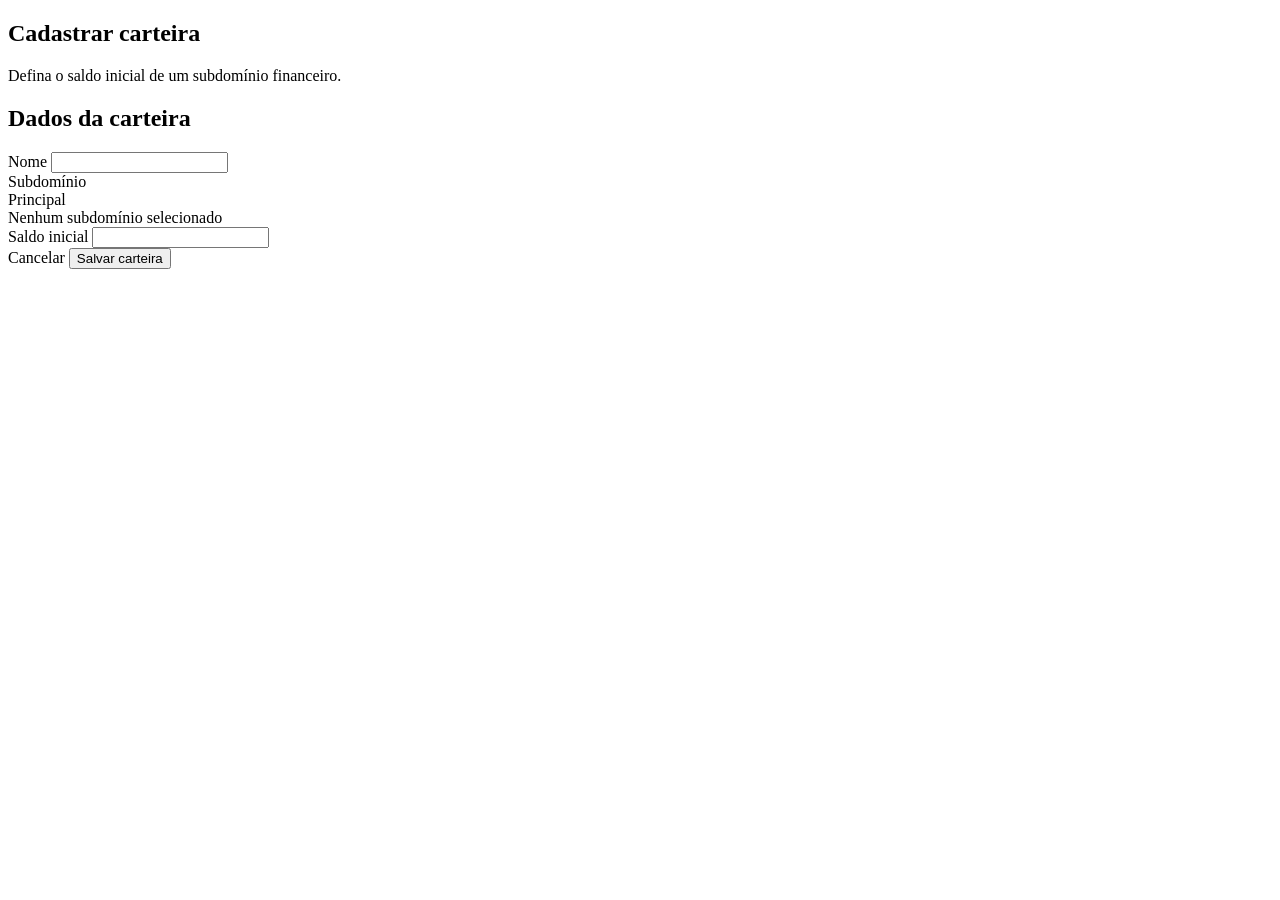
<file: src/main/resources/templates/wallet/register.html>
<!doctype html>
<html lang="pt-BR" xmlns:th="http://www.thymeleaf.org">
<head th:replace="~{fragments/head :: head('Cadastrar carteira')}"></head>
<body>
<div class="app-shell">
    <header th:replace="~{fragments/header :: appHeader('wallet')}"></header>

    <main class="app-main">
        <section class="dashboard-header">
            <div>
                <h1 class="page-title">Cadastrar carteira</h1>
                <p class="page-subtitle">Defina o saldo inicial de um subdomínio financeiro.</p>
            </div>
        </section>

        <section class="content-panel expense-form-panel">
            <div class="message message-error" th:if="${param.negativeFeedback}"
                 th:text="${param.negativeFeedback[0]}"></div>
            <div class="message message-success" th:if="${param.positiveFeedback}"
                 th:text="${param.positiveFeedback[0]}"></div>

            <form th:action="@{/wallets/register}" th:object="${wallet}" method="post">
                <input type="hidden" th:name="${_csrf.parameterName}" th:value="${_csrf.token}">
                <input type="hidden" name="idSubdomain" th:value="${selectedSubdomainId}">

                <div class="form-section">
                    <h2 class="panel-title">Dados da carteira</h2>

                    <div class="field-group">
                        <label class="field-label" for="name">Nome</label>
                        <input class="field-input" id="name" th:field="*{name}" maxlength="25" required>
                    </div>

                    <div class="form-row">
                        <div class="field-group">
                            <span class="field-label">Subdomínio</span>
                            <div class="field-input readonly-field"
                                 th:if="${navbarSubdomains != null and selectedSubdomainId != null}">
                                <span th:each="subdomain : ${navbarSubdomains}"
                                      th:if="${subdomain.id().equals(selectedSubdomainId)}"
                                      th:text="${subdomain.name()}">Principal</span>
                            </div>
                            <div class="field-input readonly-field"
                                 th:unless="${navbarSubdomains != null and selectedSubdomainId != null}">
                                Nenhum subdomínio selecionado
                            </div>
                        </div>

                        <div class="field-group">
                            <label class="field-label" for="balance">Saldo inicial</label>
                            <input class="field-input" id="balance" th:field="*{balance}" type="number"
                                   min="0" step="0.01" inputmode="decimal" required>
                        </div>
                    </div>
                </div>

                <div class="form-actions">
                    <a class="btn btn-secondary"
                       th:href="@{/wallets/{idSubdomain}(idSubdomain=${selectedSubdomainId}, dataDeUso=${selectedDate})}">Cancelar</a>
                    <button class="btn btn-primary btn-primary-inline" type="submit"
                            th:disabled="${selectedSubdomainId == null}">
                        Salvar carteira
                    </button>
                </div>
            </form>
        </section>
    </main>
</div>
</body>
</html>
</file>
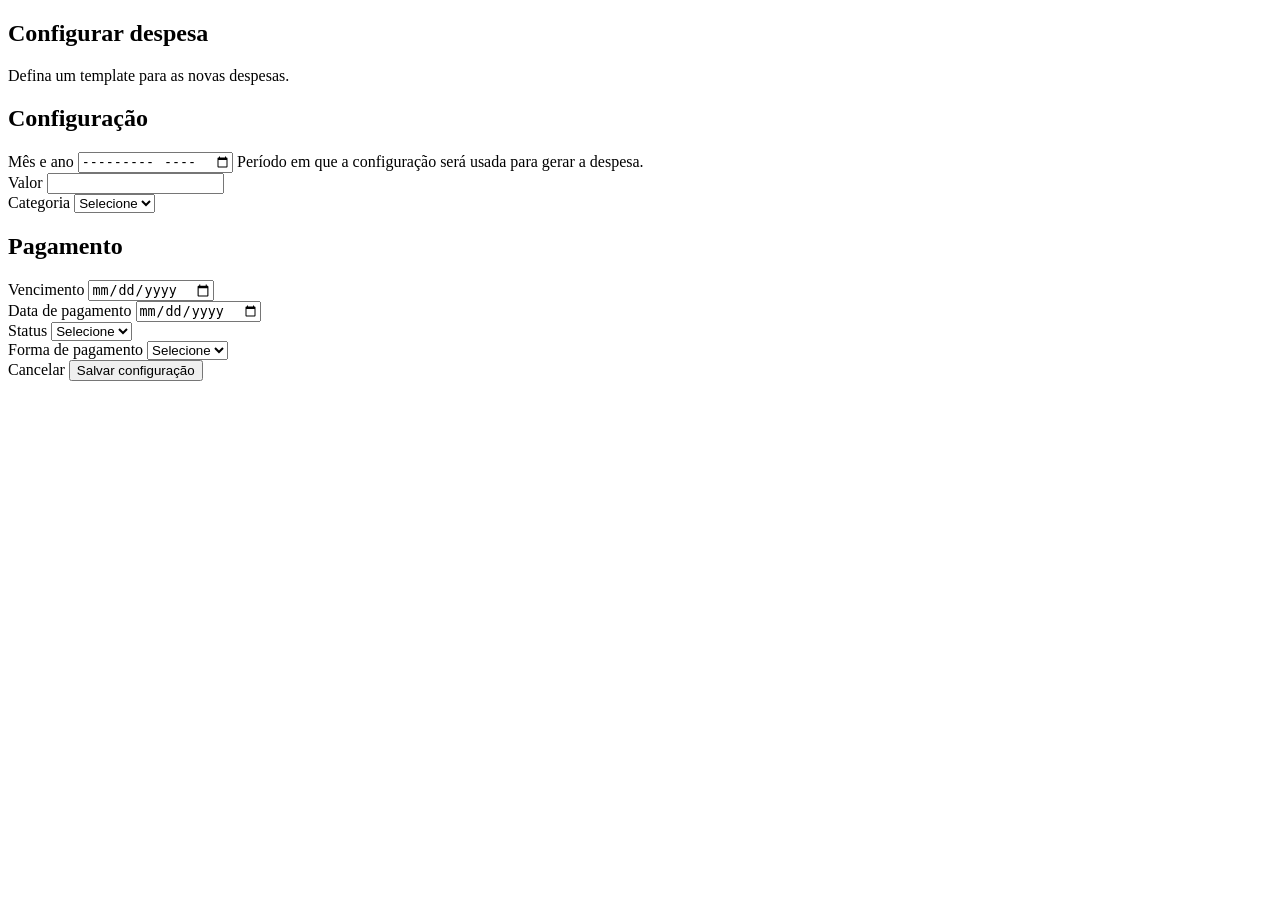
<file: src/main/resources/templates/config/expense/register.html>
<!doctype html>
<html lang="pt-BR" xmlns:th="http://www.thymeleaf.org">
<head th:replace="~{fragments/head :: head('Configurar despesa')}"></head>
<body>
<div class="app-shell">
    <header th:replace="~{fragments/header :: appHeader('expense')}"></header>

    <main class="app-main">
        <section class="dashboard-header">
            <div>
                <h1 class="page-title">Configurar despesa</h1>
                <p class="page-subtitle">Defina um template para as novas despesas.</p>
            </div>
        </section>

        <section class="content-panel expense-form-panel">
            <form th:action="@{/config/expense/register}" th:object="${config}" method="post">
                <input type="hidden" th:name="${_csrf.parameterName}" th:value="${_csrf.token}">
                <input type="hidden" th:field="*{idSubdominio}">

                <div class="form-section">
                    <h2 class="panel-title">Configuração</h2>

                    <div class="form-row">
                        <div class="field-group">
                            <label class="field-label" for="mesDeUso">Mês e ano</label>
                            <input class="field-input" id="mesDeUso" type="month" required
                                   th:field="*{dataDeUso}">
                            <span class="field-error" th:if="${#fields.hasErrors('dataDeUso')}"
                                  th:errors="*{dataDeUso}"></span>
                            <span class="field-help">Período em que a configuração será usada para gerar a despesa.</span>
                        </div>

                        <div class="field-group">
                            <label class="field-label" for="valor">Valor</label>
                            <input class="field-input" id="valor" th:field="*{valor}" type="number"
                                   step="0.01" inputmode="decimal">
                            <span class="field-error" th:if="${#fields.hasErrors('valor')}"
                                  th:errors="*{valor}"></span>
                        </div>
                    </div>

                    <div class="field-group">
                        <label class="field-label" for="categoria">Categoria</label>
                        <select class="field-input" id="categoria" th:field="*{categoria}">
                            <option value="">Selecione</option>
                            <option th:each="categoryOption : ${categories}"
                                    th:value="${categoryOption}"
                                    th:text="${categoryOption.name() == 'FOOD' ? 'Alimentação' :
                                        categoryOption.name() == 'HOUSING' ? 'Moradia' :
                                        categoryOption.name() == 'TRANSPORT' ? 'Transporte' :
                                        categoryOption.name() == 'HEALTH' ? 'Saúde' :
                                        categoryOption.name() == 'EDUCATION' ? 'Educação' :
                                        categoryOption.name() == 'ENTERTAINMENT' ? 'Entretenimento' : 'Outros'}">
                            </option>
                        </select>
                        <span class="field-error" th:if="${#fields.hasErrors('categoria')}"
                              th:errors="*{categoria}"></span>
                    </div>
                </div>

                <div class="form-section">
                    <h2 class="panel-title">Pagamento</h2>

                    <div class="form-row">
                        <div class="field-group">
                            <label class="field-label" for="dataDeVencimento">Vencimento</label>
                            <input class="field-input"
                                   id="dataDeVencimento"
                                   name="dataDeVencimento"
                                   type="date"
                                   th:value="${config.dataDeVencimento() != null
                                     ? #temporals.format(config.dataDeVencimento(), 'yyyy-MM-dd')
                                     : ''}">
                            <span class="field-error" th:if="${#fields.hasErrors('dataDeVencimento')}"
                                  th:errors="*{dataDeVencimento}"></span>
                        </div>

                        <div class="field-group">
                            <label class="field-label" for="dataDoPagamento">Data de pagamento</label>
                            <input class="field-input" id="dataDoPagamento" th:field="*{dataDoPagamento}"
                                   type="date">
                            <span class="field-error" th:if="${#fields.hasErrors('dataDoPagamento')}"
                                  th:errors="*{dataDoPagamento}"></span>
                        </div>
                    </div>

                    <div class="form-row">
                        <div class="field-group">
                            <label class="field-label" for="status">Status</label>
                            <select class="field-input" id="status" th:field="*{status}">
                                <option value="">Selecione</option>
                                <option th:each="statusOption : ${status}"
                                        th:value="${statusOption}"
                                        th:text="${statusOption.name() == 'PAID' ? 'Pago' :
                                            statusOption.name() == 'PENDING' ? 'Pendente' :
                                            statusOption.name() == 'OVERDUE' ? 'Atrasado' : 'Cancelado'}">
                                </option>
                            </select>
                            <span class="field-error" th:if="${#fields.hasErrors('status')}"
                                  th:errors="*{status}"></span>
                        </div>

                        <div class="field-group">
                            <label class="field-label" for="metodoDoPagamento">Forma de pagamento</label>
                            <select class="field-input" id="metodoDoPagamento" th:field="*{metodoDoPagamento}">
                                <option value="">Selecione</option>
                                <option th:each="paymentMethodOption : ${paymentMethods}"
                                        th:value="${paymentMethodOption}"
                                        th:text="${paymentMethodOption.name() == 'PIX' ? 'PIX' :
                                            paymentMethodOption.name() == 'DEBIT_CARD' ? 'Cartão de débito' :
                                            paymentMethodOption.name() == 'CREDIT_CARD' ? 'Cartão de crédito' :
                                            paymentMethodOption.name() == 'TRANSFER' ? 'Transferência' : 'Outro'}">
                                </option>
                            </select>
                            <span class="field-error" th:if="${#fields.hasErrors('metodoDoPagamento')}"
                                  th:errors="*{metodoDoPagamento}"></span>
                        </div>
                    </div>
                </div>

                <div class="form-actions">
                    <a class="btn btn-secondary"
                       th:href="@{/expense/by-user(subdomainId=${selectedSubdomainId}, dataDeUso=${selectedDate})}">Cancelar</a>
                    <button class="btn btn-primary btn-primary-inline" type="submit">Salvar configuração</button>
                </div>
            </form>
        </section>
    </main>
</div>
</body>
</html>
</file>
